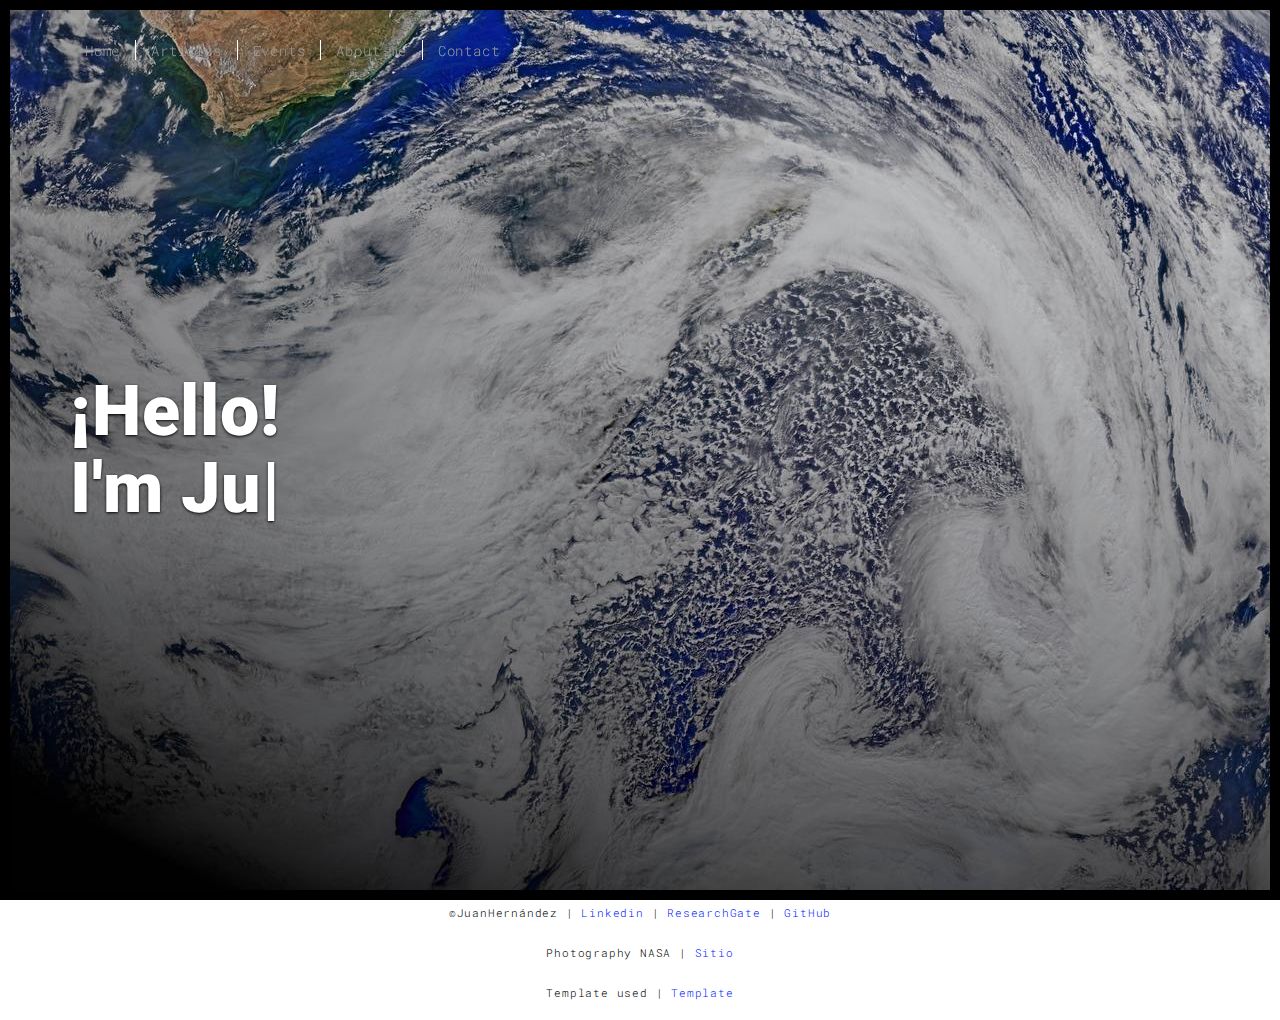
<file: index.html>
<!DOCTYPE html>
<html lang="en">

<head>
  <meta charset="UTF-8">
  <meta content="IE=edge" http-equiv="X-UA-Compatible">
  <meta content="width=device-width,initial-scale=1" name="viewport">
  <meta content="description" name="description">
  <meta name="google" content="notranslate" />
  <meta content="Mashup templates have been developped by Orson.io team" name="author">
  <meta name="msapplication-tap-highlight" content="no">
  <title> Juan Sebastián Hernández Santana </title>

<link href="./main.3f6952e4.css" rel="stylesheet"></head>

<body class="minimal">
<div id="site-border-left"></div>
<div id="site-border-right"></div>
<div id="site-border-top"></div>
<div id="site-border-bottom"></div>
<!-- Add your content of header -->
<header>
  <nav class="navbar  navbar-fixed-top navbar-inverse">
    <div class="container">
        <button type="button" class="navbar-toggle collapsed" data-toggle="collapse" data-target="#navbar-collapse" aria-expanded="false">
          <span class="sr-only">Toggle navigation</span>
          <span class="icon-bar"></span>
          <span class="icon-bar"></span>
          <span class="icon-bar"></span>
        </button>

      <div class="collapse navbar-collapse" id="navbar-collapse">
        <ul class="nav navbar-nav ">
          <li><a href="./index.html" title=""> Home </a></li>
          <li><a href="./works.html" title=""> Articles </a></li>
          <li><a href="./events.html" title=""> Events </a></li>
          <li><a href="./about.html" title=""> About me </a></li>
          <li><a href="./contact.html" title=""> Contact </a></li>
        </ul>

      </div>
    </div>
  </nav>
</header>
  <div class="hero-full-container background-image-container white-text-container" style="background-image: url('./assets/images/space_NASA.jpg')">
    <div class="container">
      <div class="row">
        <div class="col-xs-12">
          <div class="hero-full-wrapper">
            <div class="text-content">
              <h1>¡Hello!<br>
                <span id="typed-strings">
                  <span>I'm Juan Sebastián Hernández</span>
                  <span> Engineering student </span>
                  <span> Earth science researcher </span>
                </span>
                <span id="typed"></span>
              </h1>
            </div>
          </div>
        </div>
      </div>
    </div>
  </div>


  <footer class="footer-container text-center">
    <div class="container">
      <div class="row">
        <div class="col-xs-12">
          <p>©JuanHernández | <a href="https://www.linkedin.com/in/juan-sebastian-hernandez-santana-934774210/" title="Linkedin"> Linkedin </a> | <a href="https://www.researchgate.net/profile/Juan-Hernandez-Santana" title="ResearchGate"> ResearchGate </a>| <a href="https://github.com/hernandez1999" title="GitHub"> GitHub </a> </p>
          <p>Photography NASA | <a href="https://www.nasa.gov/multimedia/imagegallery/index.html" title="NASA"> Sitio </a></p>
          <p>Template used | <a href="https://www.free-css.com/free-css-templates/page270/univers" title="Template"> Template </a></p>
        </div>
      </div>
    </div>
  </footer>

<script>
  document.addEventListener("DOMContentLoaded", function (event) {
     type();
     movingBackgroundImage();
  });
</script>

<script type="text/javascript" src="./main.70a66962.js"></script></body>

</html>
</file>
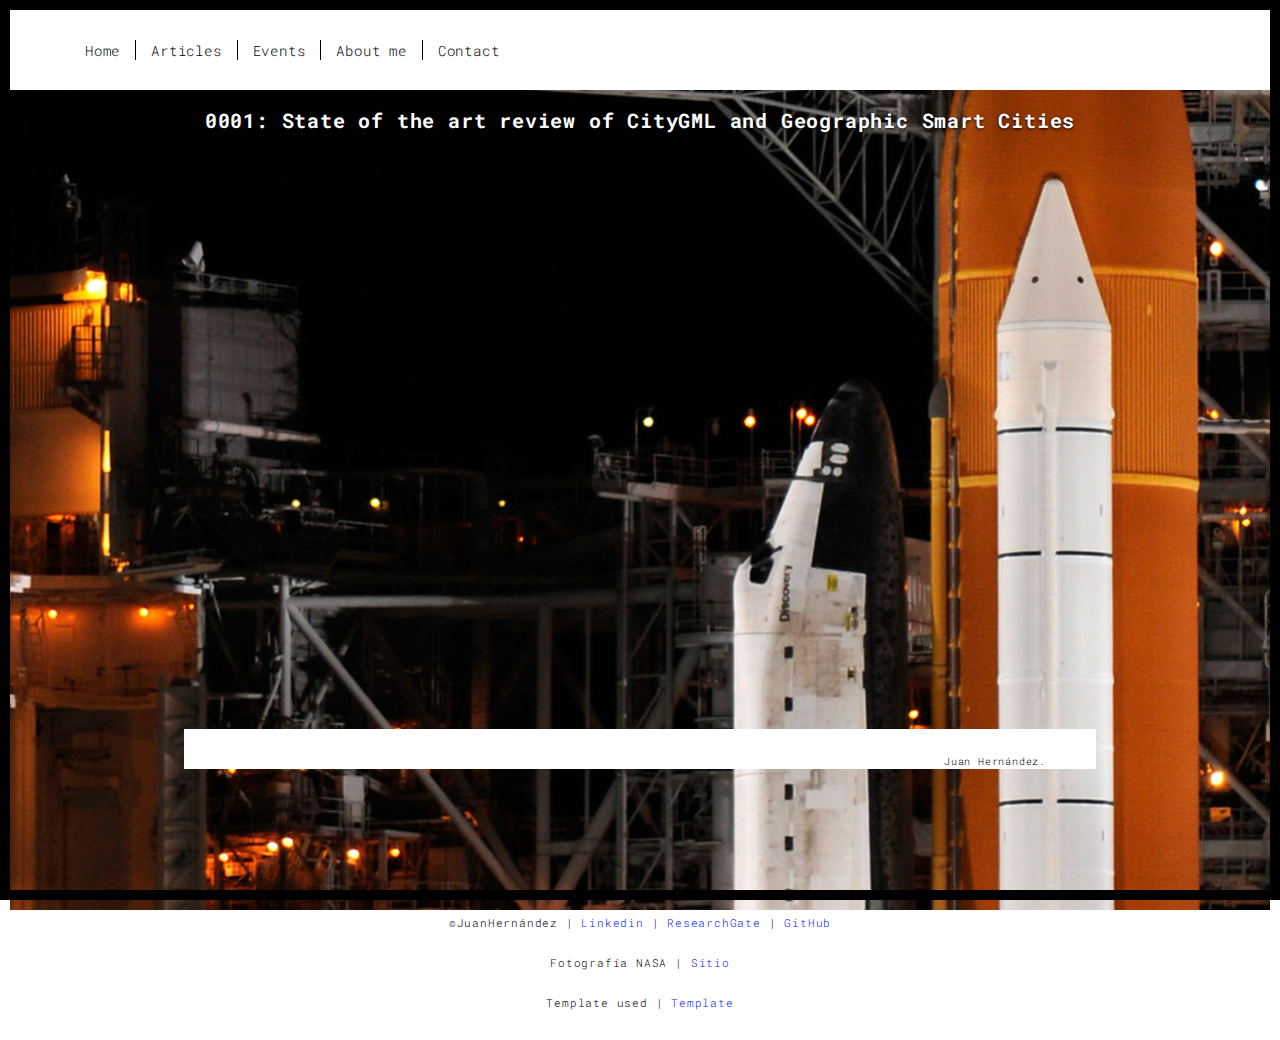
<file: work_1.html>
<!DOCTYPE html>
<html lang="en">

<head>
  <meta charset="UTF-8">
  <meta content="IE=edge" http-equiv="X-UA-Compatible">
  <meta content="width=device-width,initial-scale=1" name="viewport">
  <meta content="description" name="description">
  <meta name="google" content="notranslate" />
  <meta content="Mashup templates have been developped by Orson.io team" name="author">

  <meta name="msapplication-tap-highlight" content="no">
  <title> Juan Sebastián Hernández Santana </title>

<link href="./main.3f6952e4.css" rel="stylesheet"></head>

<body class="">
<div id="site-border-left"></div>
<div id="site-border-right"></div>
<div id="site-border-top"></div>
<div id="site-border-bottom"></div>
<!-- Add your content of header -->
<header>
  <nav class="navbar  navbar-fixed-top navbar-default">
    <div class="container">
        <button type="button" class="navbar-toggle collapsed" data-toggle="collapse" data-target="#navbar-collapse" aria-expanded="false">
          <span class="sr-only">Toggle navigation</span>
          <span class="icon-bar"></span>
          <span class="icon-bar"></span>
          <span class="icon-bar"></span>
        </button>

      <div class="collapse navbar-collapse" id="navbar-collapse">
        <ul class="nav navbar-nav ">
          <li><a href="./index.html" title=""> Home </a></li>
          <li><a href="./works.html" title=""> Articles </a></li>
          <li><a href="./events.html" title=""> Events </a></li>
          <li><a href="./about.html" title=""> About me </a></li>
          <li><a href="./contact.html" title=""> Contact </a></li>
        </ul>
      </div>
    </div>
  </nav>
</header>

<div class="hero-full-container background-image-container white-text-container" style="background-image: url('./assets/images/space_NASA_7.jpg')">
<div class="section-container">
  <div class="container">
    <div class="row">
      <div class="col-xs-12">
          <div class="text-center">
            <h3>0001: State of the art review of CityGML and Geographic Smart Cities</h3>
          </div>
          <iframe src="https://docs.google.com/viewer?srcid=1Htr1bN8Dd7MOj_QNkzzf2AfyOteE1R9U&pid=explorer&efh=false&a=v&chrome=false&embedded=true" width="100%" height="680px" frameborder="0"></iframe>
            <div class="card-container">
            <small class="pull-right">Juan Hernández.</small>
          </div>
        </div>

    </div>
  </div>
</div>
</div>

<footer class="footer-container text-center">
  <div class="container">
    <div class="row">
      <div class="col-xs-12">
        <p>©JuanHernández | <a href="https://www.linkedin.com/in/juan-sebastian-hernandez-santana-934774210/" title="Linkedin"> Linkedin </a> | <a href="https://www.researchgate.net/profile/Juan-Hernandez-Santana" title="ResearchGate"> ResearchGate </a>| <a href="https://github.com/hernandez1999" title="GitHub"> GitHub </a> </p>
        <p>Fotografía NASA | <a href="https://images-assets.nasa.gov/image/a-sky-view-of-earth-from-suomi-npp_16611703184_o/a-sky-view-of-earth-from-suomi-npp_16611703184_o~large.jpg" title="NASA"> Sitio </a></p>
        <p>Template used | <a href="https://www.free-css.com/free-css-templates/page270/univers" title="Template"> Template </a></p>
      </div>
    </div>
  </div>
</footer>

<script>
  document.addEventListener("DOMContentLoaded", function (event) {
     navActivePage();
  });
</script>
<script type="text/javascript" src="./main.70a66962.js"></script></body>

</html>
</file>
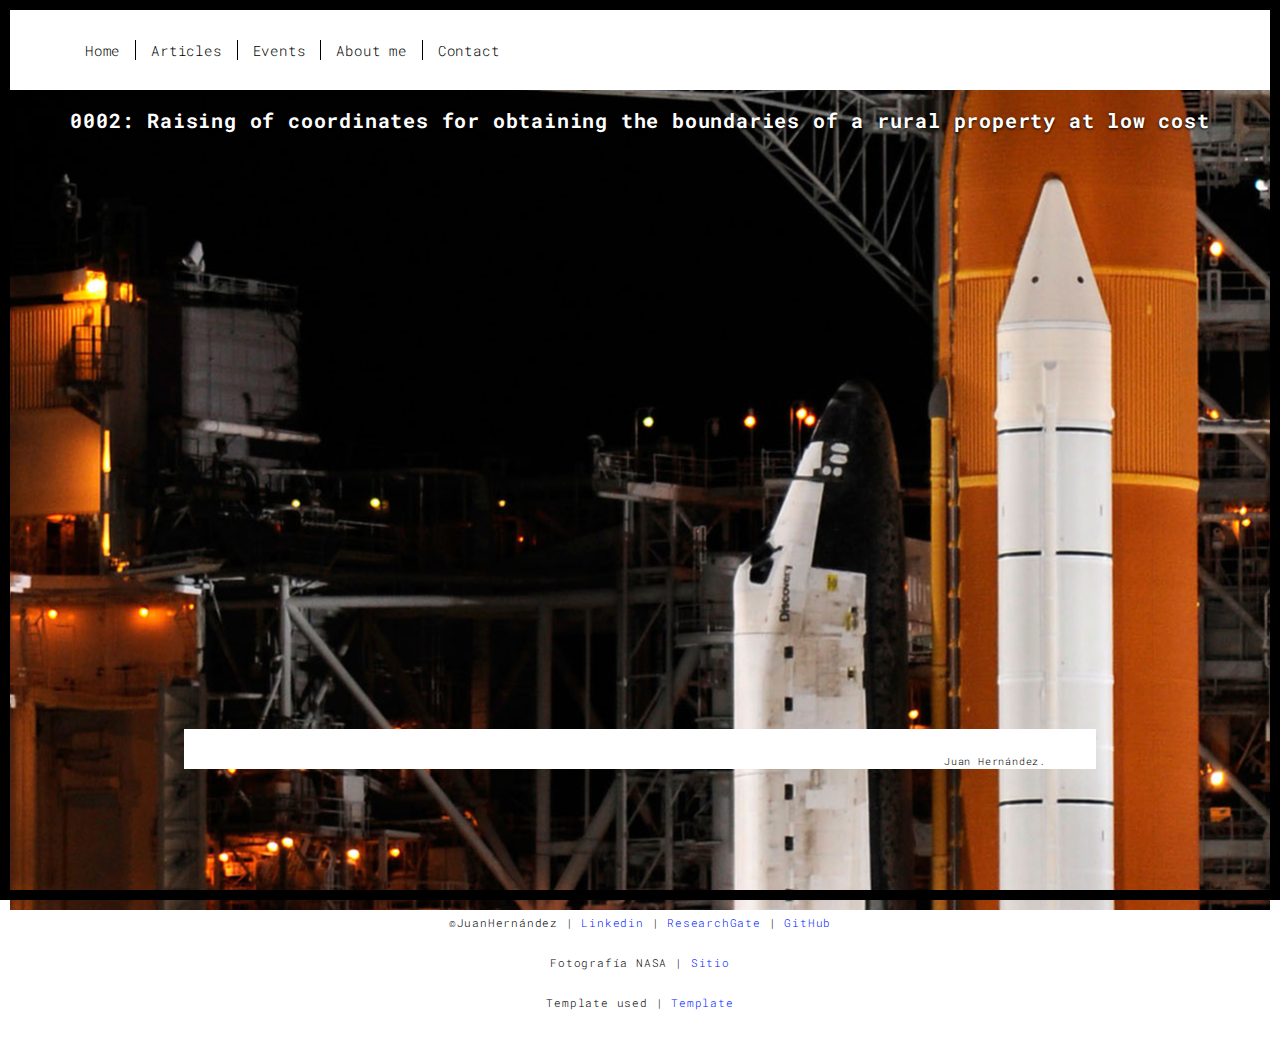
<file: work_2.html>
<!DOCTYPE html>
<html lang="en">

<head>
  <meta charset="UTF-8">
  <meta content="IE=edge" http-equiv="X-UA-Compatible">
  <meta content="width=device-width,initial-scale=1" name="viewport">
  <meta content="description" name="description">
  <meta name="google" content="notranslate" />
  <meta content="Mashup templates have been developped by Orson.io team" name="author">

  <meta name="msapplication-tap-highlight" content="no">
  <title> Juan Sebastián Hernández Santana </title>

<link href="./main.3f6952e4.css" rel="stylesheet"></head>

<body class="">
<div id="site-border-left"></div>
<div id="site-border-right"></div>
<div id="site-border-top"></div>
<div id="site-border-bottom"></div>
<!-- Add your content of header -->
<header>
  <nav class="navbar  navbar-fixed-top navbar-default">
    <div class="container">
        <button type="button" class="navbar-toggle collapsed" data-toggle="collapse" data-target="#navbar-collapse" aria-expanded="false">
          <span class="sr-only">Toggle navigation</span>
          <span class="icon-bar"></span>
          <span class="icon-bar"></span>
          <span class="icon-bar"></span>
        </button>

      <div class="collapse navbar-collapse" id="navbar-collapse">
        <ul class="nav navbar-nav ">
          <li><a href="./index.html" title=""> Home </a></li>
          <li><a href="./works.html" title=""> Articles </a></li>
          <li><a href="./events.html" title=""> Events </a></li>
          <li><a href="./about.html" title=""> About me </a></li>
          <li><a href="./contact.html" title=""> Contact </a></li>
        </ul>
      </div>
    </div>
  </nav>
</header>

<div class="hero-full-container background-image-container white-text-container" style="background-image: url('./assets/images/space_NASA_7.jpg')">
<div class="section-container">
  <div class="container">
    <div class="row">
      <div class="col-xs-12">
          <div class="text-center">
            <h3>0002: Raising of coordinates for obtaining the boundaries of a rural property at low cost</h3>
          </div>
          <iframe src="https://docs.google.com/viewer?srcid=1ljhHU6_eH48WozMDcXdmyohtdqM6aj-D&pid=explorer&efh=false&a=v&chrome=false&embedded=true" width="100%" height="680px" frameborder="0"></iframe>
            <div class="card-container">
            <small class="pull-right">Juan Hernández.</small>
          </div>
        </div>

    </div>
  </div>
</div>
</div>

<footer class="footer-container text-center">
  <div class="container">
    <div class="row">
      <div class="col-xs-12">
        <p>©JuanHernández | <a href="https://www.linkedin.com/in/juan-sebastian-hernandez-santana-934774210/" title="Linkedin"> Linkedin </a> | <a href="https://www.researchgate.net/profile/Juan-Hernandez-Santana" title="ResearchGate"> ResearchGate </a>| <a href="https://github.com/hernandez1999" title="GitHub"> GitHub </a> </p>
        <p>Fotografía NASA | <a href="https://images-assets.nasa.gov/image/a-sky-view-of-earth-from-suomi-npp_16611703184_o/a-sky-view-of-earth-from-suomi-npp_16611703184_o~large.jpg" title="NASA"> Sitio </a></p>
        <p>Template used | <a href="https://www.free-css.com/free-css-templates/page270/univers" title="Template"> Template </a></p>
      </div>
    </div>
  </div>
</footer>

<script>
  document.addEventListener("DOMContentLoaded", function (event) {
     navActivePage();
  });
</script>
<script type="text/javascript" src="./main.70a66962.js"></script></body>

</html>
</file>
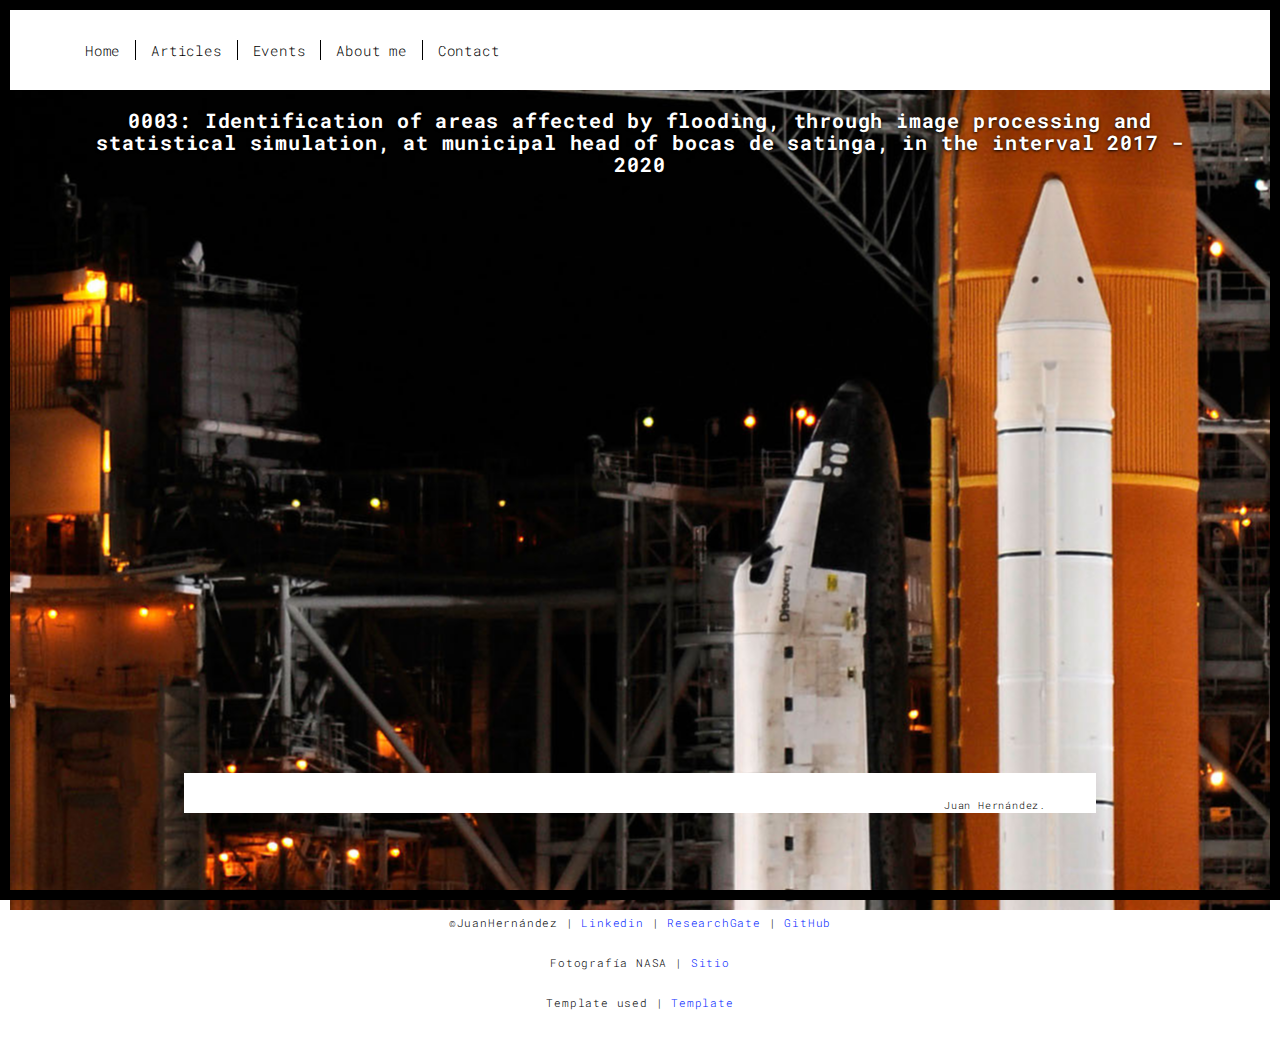
<file: work_3.html>
<!DOCTYPE html>
<html lang="en">

<head>
  <meta charset="UTF-8">
  <meta content="IE=edge" http-equiv="X-UA-Compatible">
  <meta content="width=device-width,initial-scale=1" name="viewport">
  <meta content="description" name="description">
  <meta name="google" content="notranslate" />
  <meta content="Mashup templates have been developped by Orson.io team" name="author">

  <meta name="msapplication-tap-highlight" content="no">
  <title> Juan Sebastián Hernández Santana </title>

<link href="./main.3f6952e4.css" rel="stylesheet"></head>

<body class="">
<div id="site-border-left"></div>
<div id="site-border-right"></div>
<div id="site-border-top"></div>
<div id="site-border-bottom"></div>
<!-- Add your content of header -->
<header>
  <nav class="navbar  navbar-fixed-top navbar-default">
    <div class="container">
        <button type="button" class="navbar-toggle collapsed" data-toggle="collapse" data-target="#navbar-collapse" aria-expanded="false">
          <span class="sr-only">Toggle navigation</span>
          <span class="icon-bar"></span>
          <span class="icon-bar"></span>
          <span class="icon-bar"></span>
        </button>

      <div class="collapse navbar-collapse" id="navbar-collapse">
        <ul class="nav navbar-nav ">
          <li><a href="./index.html" title=""> Home </a></li>
          <li><a href="./works.html" title=""> Articles </a></li>
          <li><a href="./events.html" title=""> Events </a></li>
          <li><a href="./about.html" title=""> About me </a></li>
          <li><a href="./contact.html" title=""> Contact </a></li>
        </ul>
      </div>
    </div>
  </nav>
</header>

<div class="hero-full-container background-image-container white-text-container" style="background-image: url('./assets/images/space_NASA_7.jpg')">
<div class="section-container">
  <div class="container">
    <div class="row">
      <div class="col-xs-12">
          <div class="text-center">
            <h3>0003: Identification of areas affected by flooding, through image processing and statistical simulation, at municipal head of bocas de satinga, in the interval 2017 - 2020</h3>
          </div>
          <iframe src="https://docs.google.com/viewer?srcid=1ZEbPyLuAjdsa2DhYkYGKk0B-YE2T3Nfi&pid=explorer&efh=false&a=v&chrome=false&embedded=true" width="100%" height="680px" frameborder="0"></iframe>
            <div class="card-container">
            <small class="pull-right">Juan Hernández.</small>
          </div>
        </div>

    </div>
  </div>
</div>
</div>

<footer class="footer-container text-center">
  <div class="container">
    <div class="row">
      <div class="col-xs-12">
        <p>©JuanHernández | <a href="https://www.linkedin.com/in/juan-sebastian-hernandez-santana-934774210/" title="Linkedin"> Linkedin </a> | <a href="https://www.researchgate.net/profile/Juan-Hernandez-Santana" title="ResearchGate"> ResearchGate </a>| <a href="https://github.com/hernandez1999" title="GitHub"> GitHub </a> </p>
        <p>Fotografía NASA | <a href="https://images-assets.nasa.gov/image/a-sky-view-of-earth-from-suomi-npp_16611703184_o/a-sky-view-of-earth-from-suomi-npp_16611703184_o~large.jpg" title="NASA"> Sitio </a></p>
        <p>Template used | <a href="https://www.free-css.com/free-css-templates/page270/univers" title="Template"> Template </a></p>
      </div>
    </div>
  </div>
</footer>

<script>
  document.addEventListener("DOMContentLoaded", function (event) {
     navActivePage();
  });
</script>
<script type="text/javascript" src="./main.70a66962.js"></script></body>

</html>
</file>
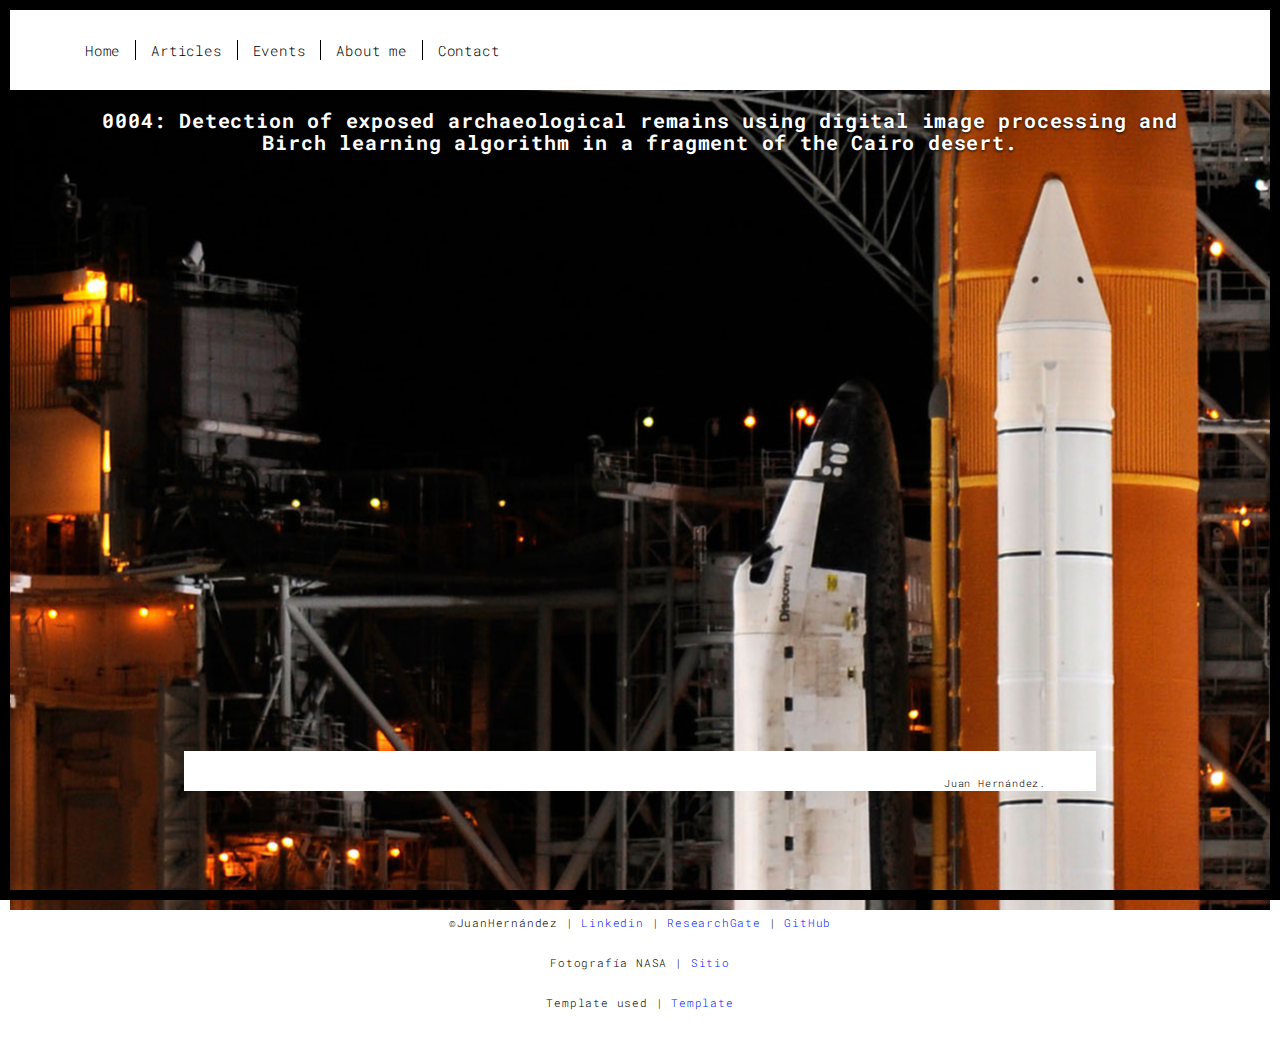
<file: work_4.html>
<!DOCTYPE html>
<html lang="en">

<head>
  <meta charset="UTF-8">
  <meta content="IE=edge" http-equiv="X-UA-Compatible">
  <meta content="width=device-width,initial-scale=1" name="viewport">
  <meta content="description" name="description">
  <meta name="google" content="notranslate" />
  <meta content="Mashup templates have been developped by Orson.io team" name="author">

  <meta name="msapplication-tap-highlight" content="no">
  <title> Juan Sebastián Hernández Santana </title>

<link href="./main.3f6952e4.css" rel="stylesheet"></head>

<body class="">
<div id="site-border-left"></div>
<div id="site-border-right"></div>
<div id="site-border-top"></div>
<div id="site-border-bottom"></div>
<!-- Add your content of header -->
<header>
  <nav class="navbar  navbar-fixed-top navbar-default">
    <div class="container">
        <button type="button" class="navbar-toggle collapsed" data-toggle="collapse" data-target="#navbar-collapse" aria-expanded="false">
          <span class="sr-only">Toggle navigation</span>
          <span class="icon-bar"></span>
          <span class="icon-bar"></span>
          <span class="icon-bar"></span>
        </button>

      <div class="collapse navbar-collapse" id="navbar-collapse">
        <ul class="nav navbar-nav ">
          <li><a href="./index.html" title=""> Home </a></li>
          <li><a href="./works.html" title=""> Articles </a></li>
          <li><a href="./events.html" title=""> Events </a></li>
          <li><a href="./about.html" title=""> About me </a></li>
          <li><a href="./contact.html" title=""> Contact </a></li>
        </ul>
      </div>
    </div>
  </nav>
</header>

<div class="hero-full-container background-image-container white-text-container" style="background-image: url('./assets/images/space_NASA_7.jpg')">
<div class="section-container">
  <div class="container">
    <div class="row">
      <div class="col-xs-12">
          <div class="text-center">
            <h3>0004: Detection of exposed archaeological remains using digital image processing and Birch learning algorithm in a fragment of the Cairo desert.</h3>
          </div>
          <iframe src="https://docs.google.com/viewer?srcid=1ZII3lxl8mQCWY2gvagOkQP3XXiKLJIOf&pid=explorer&efh=false&a=v&chrome=false&embedded=true" width="100%" height="680px" frameborder="0"></iframe>
            <div class="card-container">
            <small class="pull-right">Juan Hernández.</small>
          </div>
        </div>

    </div>
  </div>
</div>
</div>

<footer class="footer-container text-center">
  <div class="container">
    <div class="row">
      <div class="col-xs-12">
        <p>©JuanHernández | <a href="https://www.linkedin.com/in/juan-sebastian-hernandez-santana-934774210/" title="Linkedin"> Linkedin </a> | <a href="https://www.researchgate.net/profile/Juan-Hernandez-Santana" title="ResearchGate"> ResearchGate </a>| <a href="https://github.com/hernandez1999" title="GitHub"> GitHub </a> </p>
        <p>Fotografía NASA | <a href="https://images-assets.nasa.gov/image/a-sky-view-of-earth-from-suomi-npp_16611703184_o/a-sky-view-of-earth-from-suomi-npp_16611703184_o~large.jpg" title="NASA"> Sitio </a></p>
        <p>Template used | <a href="https://www.free-css.com/free-css-templates/page270/univers" title="Template"> Template </a></p>
      </div>
    </div>
  </div>
</footer>

<script>
  document.addEventListener("DOMContentLoaded", function (event) {
     navActivePage();
  });
</script>
<script type="text/javascript" src="./main.70a66962.js"></script></body>

</html>
</file>
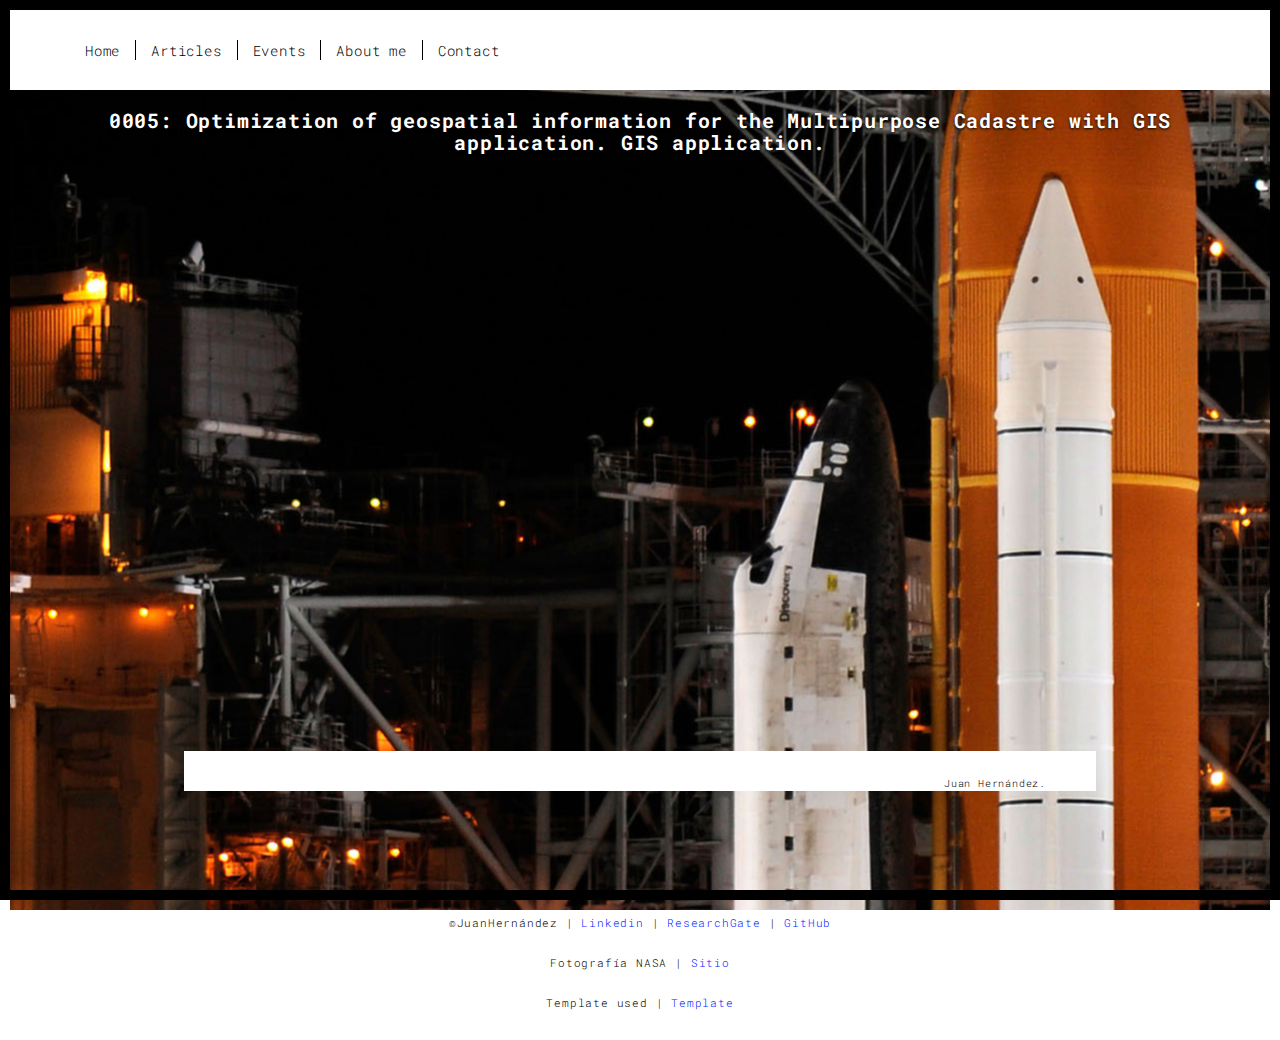
<file: work_5.html>
<!DOCTYPE html>
<html lang="en">

<head>
  <meta charset="UTF-8">
  <meta content="IE=edge" http-equiv="X-UA-Compatible">
  <meta content="width=device-width,initial-scale=1" name="viewport">
  <meta content="description" name="description">
  <meta name="google" content="notranslate" />
  <meta content="Mashup templates have been developped by Orson.io team" name="author">

  <meta name="msapplication-tap-highlight" content="no">
  <title>Juan Hernández</title>

<link href="./main.3f6952e4.css" rel="stylesheet"></head>

<body class="">
<div id="site-border-left"></div>
<div id="site-border-right"></div>
<div id="site-border-top"></div>
<div id="site-border-bottom"></div>
<!-- Add your content of header -->
<header>
  <nav class="navbar  navbar-fixed-top navbar-default">
    <div class="container">
        <button type="button" class="navbar-toggle collapsed" data-toggle="collapse" data-target="#navbar-collapse" aria-expanded="false">
          <span class="sr-only">Toggle navigation</span>
          <span class="icon-bar"></span>
          <span class="icon-bar"></span>
          <span class="icon-bar"></span>
        </button>

      <div class="collapse navbar-collapse" id="navbar-collapse">
        <ul class="nav navbar-nav ">
          <li><a href="./index.html" title=""> Home </a></li>
          <li><a href="./works.html" title=""> Articles </a></li>
          <li><a href="./events.html" title=""> Events </a></li>
          <li><a href="./about.html" title=""> About me </a></li>
          <li><a href="./contact.html" title=""> Contact </a></li>
        </ul>
      </div>
    </div>
  </nav>
</header>

<div class="hero-full-container background-image-container white-text-container" style="background-image: url('./assets/images/space_NASA_7.jpg')">
<div class="section-container">
  <div class="container">
    <div class="row">
      <div class="col-xs-12">
          <div class="text-center">
            <h3>0005: Optimization of geospatial information for the Multipurpose Cadastre with GIS application. GIS application.</h3>
          </div>
          <iframe src="https://docs.google.com/viewer?srcid=1ZH5rHfyvFvlc0ga9GdaacDTzdJF0p6ns&pid=explorer&efh=false&a=v&chrome=false&embedded=true" width="100%" height="680px" frameborder="0"></iframe>
            <div class="card-container">
            <small class="pull-right">Juan Hernández.</small>
          </div>
        </div>

    </div>
  </div>
</div>
</div>

<footer class="footer-container text-center">
  <div class="container">
    <div class="row">
      <div class="col-xs-12">
        <p>©JuanHernández | <a href="https://www.linkedin.com/in/juan-sebastian-hernandez-santana-934774210/" title="Linkedin"> Linkedin </a> | <a href="https://www.researchgate.net/profile/Juan-Hernandez-Santana" title="ResearchGate"> ResearchGate </a>| <a href="https://github.com/hernandez1999" title="GitHub"> GitHub </a> </p>
        <p>Fotografía NASA | <a href="https://images-assets.nasa.gov/image/a-sky-view-of-earth-from-suomi-npp_16611703184_o/a-sky-view-of-earth-from-suomi-npp_16611703184_o~large.jpg" title="NASA"> Sitio </a></p>
        <p>Template used | <a href="https://www.free-css.com/free-css-templates/page270/univers" title="Template"> Template </a></p>
      </div>
    </div>
  </div>
</footer>

<script>
  document.addEventListener("DOMContentLoaded", function (event) {
     navActivePage();
  });
</script>
<script type="text/javascript" src="./main.70a66962.js"></script></body>

</html>
</file>
<file: main.3f6952e4.css>
@import url(https://fonts.googleapis.com/css?family=Roboto:900|Roboto+Mono:300,400,700);@import url(https://maxcdn.bootstrapcdn.com/font-awesome/4.7.0/css/font-awesome.min.css);/*!
 * Bootstrap v3.3.7 (http://getbootstrap.com)
 * Copyright 2011-2016 Twitter, Inc.
 * Licensed under MIT (https://github.com/twbs/bootstrap/blob/master/LICENSE)
 */
/*! normalize.css v3.0.3 | MIT License | github.com/necolas/normalize.css */html{font-family:sans-serif;-ms-text-size-adjust:100%;-webkit-text-size-adjust:100%}body{margin:0}article,aside,details,figcaption,figure,footer,header,hgroup,main,menu,nav,section,summary{display:block}audio,canvas,progress,video{display:inline-block;vertical-align:baseline}audio:not([controls]){display:none;height:0}[hidden],template{display:none}a{background-color:transparent}a:active,a:hover{outline:0}abbr[title]{border-bottom:1px dotted}b,strong{font-weight:700}dfn{font-style:italic}h1{font-size:2em;margin:.67em 0}mark{background:#ff0;color:#000}small{font-size:80%}sub,sup{font-size:75%;line-height:0;position:relative;vertical-align:baseline}sup{top:-.5em}sub{bottom:-.25em}img{border:0}svg:not(:root){overflow:hidden}figure{margin:1em 40px}hr{box-sizing:content-box;height:0}pre{overflow:auto}code,kbd,pre,samp{font-family:monospace,monospace;font-size:1em}button,input,optgroup,select,textarea{color:inherit;font:inherit;margin:0}button{overflow:visible}button,select{text-transform:none}button,html input[type=button],input[type=reset],input[type=submit]{-webkit-appearance:button;cursor:pointer}button[disabled],html input[disabled]{cursor:default}button::-moz-focus-inner,input::-moz-focus-inner{border:0;padding:0}input{line-height:normal}input[type=checkbox],input[type=radio]{box-sizing:border-box;padding:0}input[type=number]::-webkit-inner-spin-button,input[type=number]::-webkit-outer-spin-button{height:auto}input[type=search]{-webkit-appearance:textfield;box-sizing:content-box}input[type=search]::-webkit-search-cancel-button,input[type=search]::-webkit-search-decoration{-webkit-appearance:none}fieldset{border:1px solid silver;margin:0 2px;padding:.35em .625em .75em}textarea{overflow:auto}optgroup{font-weight:700}table{border-collapse:collapse;border-spacing:0}td,th{padding:0} .background-image-container_{background-size:cover;background-repeat:no-repeat;background-position:top}

/*! Source: https://github.com/h5bp/html5-boilerplate/blob/master/src/css/main.css */@media print{*,:after,:before{background:transparent!important;color:#000!important;box-shadow:none!important;text-shadow:none!important}a,a:visited{text-decoration:underline}a[href]:after{content:" (" attr(href) ")"}abbr[title]:after{content:" (" attr(title) ")"}a[href^="#"]:after,a[href^="javascript:"]:after{content:""}blockquote,pre{border:1px solid #999;page-break-inside:avoid}thead{display:table-header-group}img,tr{page-break-inside:avoid}img{max-width:100%!important}h2,h3,p{orphans:3;widows:3}h2,h3{page-break-after:avoid}.navbar{display:none}.btn>.caret,.dropup>.btn>.caret{border-top-color:#000!important}.label{border:1px solid #000}.table{border-collapse:collapse!important}.table td,.table th{background-color:#fff!important}.table-bordered td,.table-bordered th{border:1px solid #ddd!important}}*,:after,:before{-webkit-box-sizing:border-box;-moz-box-sizing:border-box;box-sizing:border-box}html{font-size:10px;-webkit-tap-highlight-color:transparent}body{font-family:Roboto Mono,Helvetica,Arial,sans-serif;font-size:11px;line-height:1.78;color:#000;background-color:#fff}button,input,select,textarea{font-family:inherit;font-size:inherit;line-height:inherit}a{color:#001aff;text-decoration:none}a:focus,a:hover{color:#0012b3;text-decoration:underline}a:focus{outline:5px auto -webkit-focus-ring-color;outline-offset:-2px}figure{margin:0}img{vertical-align:middle}.img-responsive{display:block;max-width:100%;height:auto}.img-rounded{border-radius:0}.img-thumbnail{padding:4px;line-height:1.78;background-color:#fff;border:1px solid #ddd;border-radius:0;-webkit-transition:all .2s ease-in-out;-o-transition:all .2s ease-in-out;transition:all .2s ease-in-out;display:inline-block;max-width:100%;height:auto}.img-circle{border-radius:50%}hr{margin-top:19px;margin-bottom:19px;border:0;border-top:1px solid #eee}.sr-only{position:absolute;width:1px;height:1px;margin:-1px;padding:0;overflow:hidden;clip:rect(0,0,0,0);border:0}.sr-only-focusable:active,.sr-only-focusable:focus{position:static;width:auto;height:auto;margin:0;overflow:visible;clip:auto}[role=button]{cursor:pointer}.h1,.h2,.h3,.h4,.h5,.h6,h1,h2,h3,h4,h5,h6{font-family:Roboto Mono,Helvetica,Arial,sans-serif;font-weight:700;line-height:1.1;color:#000}.h1 .small,.h1 small,.h2 .small,.h2 small,.h3 .small,.h3 small,.h4 .small,.h4 small,.h5 .small,.h5 small,.h6 .small,.h6 small,h1 .small,h1 small,h2 .small,h2 small,h3 .small,h3 small,h4 .small,h4 small,h5 .small,h5 small,h6 .small,h6 small{font-weight:400;line-height:1;color:#777}.h1,.h2,.h3,h1,h2,h3{margin-top:19px;margin-bottom:9.5px}.h1 .small,.h1 small,.h2 .small,.h2 small,.h3 .small,.h3 small,h1 .small,h1 small,h2 .small,h2 small,h3 .small,h3 small{font-size:65%}.h4,.h5,.h6,h4,h5,h6{margin-top:9.5px;margin-bottom:9.5px}.h4 .small,.h4 small,.h5 .small,.h5 small,.h6 .small,.h6 small,h4 .small,h4 small,h5 .small,h5 small,h6 .small,h6 small{font-size:75%}.h1,h1{font-size:70px}.h2,h2{font-size:30px}.h3,h3{font-size:20px}.h4,.h5,h4,h5{font-size:11px}.h6,h6{font-size:10px}p{margin:0 0 9.5px}.lead{margin-bottom:19px;font-size:12px;font-weight:300;line-height:1.4}@media (min-width:768px){.lead{font-size:16.5px}}.small,small{font-size:90%}.mark,mark{background-color:#fcf8e3;padding:.2em}.text-left{text-align:left}.text-right{text-align:right}.text-center{text-align:center}.text-justify{text-align:justify}.text-nowrap{white-space:nowrap}.text-lowercase{text-transform:lowercase}.initialism,.text-uppercase{text-transform:uppercase}.text-capitalize{text-transform:capitalize}.text-muted{color:#777}.text-primary{color:#001aff}a.text-primary:focus,a.text-primary:hover{color:#0015cc}.text-success{color:#fff}a.text-success:focus,a.text-success:hover{color:#e6e6e6}.text-info{color:#31708f}a.text-info:focus,a.text-info:hover{color:#245269}.text-warning{color:#8a6d3b}a.text-warning:focus,a.text-warning:hover{color:#66512c}.text-danger{color:#fff}a.text-danger:focus,a.text-danger:hover{color:#e6e6e6}.bg-primary{color:#fff;background-color:#001aff}a.bg-primary:focus,a.bg-primary:hover{background-color:#0015cc}.bg-success,a.bg-success:focus,a.bg-success:hover{background-color:#000}.bg-info{background-color:#d9edf7}a.bg-info:focus,a.bg-info:hover{background-color:#afd9ee}.bg-warning{background-color:#fcf8e3}a.bg-warning:focus,a.bg-warning:hover{background-color:#f7ecb5}.bg-danger{background-color:red}a.bg-danger:focus,a.bg-danger:hover{background-color:#c00}.page-header{padding-bottom:8.5px;margin:38px 0 19px;border-bottom:1px solid #eee}ol,ul{margin-top:0;margin-bottom:9.5px}ol ol,ol ul,ul ol,ul ul{margin-bottom:0}.list-inline,.list-unstyled{padding-left:0;list-style:none}.list-inline{margin-left:-5px}.list-inline>li{display:inline-block;padding-left:5px;padding-right:5px}dl{margin-top:0;margin-bottom:19px}dd,dt{line-height:1.78}dt{font-weight:700}dd{margin-left:0}.dl-horizontal dd:after,.dl-horizontal dd:before{content:" ";display:table}.dl-horizontal dd:after{clear:both}@media (min-width:768px){.dl-horizontal dt{float:left;width:160px;clear:left;text-align:right;overflow:hidden;text-overflow:ellipsis;white-space:nowrap}.dl-horizontal dd{margin-left:180px}}abbr[data-original-title],abbr[title]{cursor:help;border-bottom:1px dotted #777}.initialism{font-size:90%}blockquote{padding:9.5px 19px;margin:0 0 19px;font-size:13.75px;border-left:5px solid #eee}blockquote ol:last-child,blockquote p:last-child,blockquote ul:last-child{margin-bottom:0}blockquote .small,blockquote footer,blockquote small{display:block;font-size:80%;line-height:1.78;color:#777}blockquote .small:before,blockquote footer:before,blockquote small:before{content:"\2014   \A0"}.blockquote-reverse,blockquote.pull-right{padding-right:15px;padding-left:0;border-right:5px solid #eee;border-left:0;text-align:right}.blockquote-reverse .small:before,.blockquote-reverse footer:before,.blockquote-reverse small:before,blockquote.pull-right .small:before,blockquote.pull-right footer:before,blockquote.pull-right small:before{content:""}.blockquote-reverse .small:after,.blockquote-reverse footer:after,.blockquote-reverse small:after,blockquote.pull-right .small:after,blockquote.pull-right footer:after,blockquote.pull-right small:after{content:"\A0   \2014"}address{margin-bottom:19px;font-style:normal;line-height:1.78}code,kbd,pre,samp{font-family:Menlo,Monaco,Consolas,Courier New,monospace}code{color:#c7254e;background-color:#f9f2f4}code,kbd{padding:2px 4px;font-size:90%;border-radius:0}kbd{color:#fff;background-color:#333;box-shadow:inset 0 -1px 0 rgba(0,0,0,.25)}kbd kbd{padding:0;font-size:100%;font-weight:700;box-shadow:none}pre{display:block;padding:9px;margin:0 0 9.5px;font-size:10px;line-height:1.78;word-break:break-all;word-wrap:break-word;color:#333;background-color:#f5f5f5;border:1px solid #ccc;border-radius:0}pre code{padding:0;font-size:inherit;color:inherit;white-space:pre-wrap;background-color:transparent;border-radius:0}.pre-scrollable{max-height:340px;overflow-y:scroll}.container{margin-right:auto;margin-left:auto;padding-left:15px;padding-right:15px}.container:after,.container:before{content:" ";display:table}.container:after{clear:both}@media (min-width:768px){.container{width:750px}}@media (min-width:992px){.container{width:970px}}@media (min-width:1200px){.container{width:1170px}}.container-fluid{margin-right:auto;margin-left:auto;padding-left:15px;padding-right:15px}.container-fluid:after,.container-fluid:before{content:" ";display:table}.container-fluid:after{clear:both}.row{margin-left:-15px;margin-right:-15px}.row:after,.row:before{content:" ";display:table}.row:after{clear:both}.col-lg-1,.col-lg-2,.col-lg-3,.col-lg-4,.col-lg-5,.col-lg-6,.col-lg-7,.col-lg-8,.col-lg-9,.col-lg-10,.col-lg-11,.col-lg-12,.col-md-1,.col-md-2,.col-md-3,.col-md-4,.col-md-5,.col-md-6,.col-md-7,.col-md-8,.col-md-9,.col-md-10,.col-md-11,.col-md-12,.col-sm-1,.col-sm-2,.col-sm-3,.col-sm-4,.col-sm-5,.col-sm-6,.col-sm-7,.col-sm-8,.col-sm-9,.col-sm-10,.col-sm-11,.col-sm-12,.col-xs-1,.col-xs-2,.col-xs-3,.col-xs-4,.col-xs-5,.col-xs-6,.col-xs-7,.col-xs-8,.col-xs-9,.col-xs-10,.col-xs-11,.col-xs-12{position:relative;min-height:1px;padding-left:15px;padding-right:15px}.col-xs-1,.col-xs-2,.col-xs-3,.col-xs-4,.col-xs-5,.col-xs-6,.col-xs-7,.col-xs-8,.col-xs-9,.col-xs-10,.col-xs-11,.col-xs-12{float:left}.col-xs-1{width:8.33333%}.col-xs-2{width:16.66667%}.col-xs-3{width:25%}.col-xs-4{width:33.33333%}.col-xs-5{width:41.66667%}.col-xs-6{width:50%}.col-xs-7{width:58.33333%}.col-xs-8{width:66.66667%}.col-xs-9{width:75%}.col-xs-10{width:83.33333%}.col-xs-11{width:91.66667%}.col-xs-12{width:100%}.col-xs-pull-0{right:auto}.col-xs-pull-1{right:8.33333%}.col-xs-pull-2{right:16.66667%}.col-xs-pull-3{right:25%}.col-xs-pull-4{right:33.33333%}.col-xs-pull-5{right:41.66667%}.col-xs-pull-6{right:50%}.col-xs-pull-7{right:58.33333%}.col-xs-pull-8{right:66.66667%}.col-xs-pull-9{right:75%}.col-xs-pull-10{right:83.33333%}.col-xs-pull-11{right:91.66667%}.col-xs-pull-12{right:100%}.col-xs-push-0{left:auto}.col-xs-push-1{left:8.33333%}.col-xs-push-2{left:16.66667%}.col-xs-push-3{left:25%}.col-xs-push-4{left:33.33333%}.col-xs-push-5{left:41.66667%}.col-xs-push-6{left:50%}.col-xs-push-7{left:58.33333%}.col-xs-push-8{left:66.66667%}.col-xs-push-9{left:75%}.col-xs-push-10{left:83.33333%}.col-xs-push-11{left:91.66667%}.col-xs-push-12{left:100%}.col-xs-offset-0{margin-left:0}.col-xs-offset-1{margin-left:8.33333%}.col-xs-offset-2{margin-left:16.66667%}.col-xs-offset-3{margin-left:25%}.col-xs-offset-4{margin-left:33.33333%}.col-xs-offset-5{margin-left:41.66667%}.col-xs-offset-6{margin-left:50%}.col-xs-offset-7{margin-left:58.33333%}.col-xs-offset-8{margin-left:66.66667%}.col-xs-offset-9{margin-left:75%}.col-xs-offset-10{margin-left:83.33333%}.col-xs-offset-11{margin-left:91.66667%}.col-xs-offset-12{margin-left:100%}@media (min-width:768px){.col-sm-1,.col-sm-2,.col-sm-3,.col-sm-4,.col-sm-5,.col-sm-6,.col-sm-7,.col-sm-8,.col-sm-9,.col-sm-10,.col-sm-11,.col-sm-12{float:left}.col-sm-1{width:8.33333%}.col-sm-2{width:16.66667%}.col-sm-3{width:25%}.col-sm-4{width:33.33333%}.col-sm-5{width:41.66667%}.col-sm-6{width:50%}.col-sm-7{width:58.33333%}.col-sm-8{width:66.66667%}.col-sm-9{width:75%}.col-sm-10{width:83.33333%}.col-sm-11{width:91.66667%}.col-sm-12{width:100%}.col-sm-pull-0{right:auto}.col-sm-pull-1{right:8.33333%}.col-sm-pull-2{right:16.66667%}.col-sm-pull-3{right:25%}.col-sm-pull-4{right:33.33333%}.col-sm-pull-5{right:41.66667%}.col-sm-pull-6{right:50%}.col-sm-pull-7{right:58.33333%}.col-sm-pull-8{right:66.66667%}.col-sm-pull-9{right:75%}.col-sm-pull-10{right:83.33333%}.col-sm-pull-11{right:91.66667%}.col-sm-pull-12{right:100%}.col-sm-push-0{left:auto}.col-sm-push-1{left:8.33333%}.col-sm-push-2{left:16.66667%}.col-sm-push-3{left:25%}.col-sm-push-4{left:33.33333%}.col-sm-push-5{left:41.66667%}.col-sm-push-6{left:50%}.col-sm-push-7{left:58.33333%}.col-sm-push-8{left:66.66667%}.col-sm-push-9{left:75%}.col-sm-push-10{left:83.33333%}.col-sm-push-11{left:91.66667%}.col-sm-push-12{left:100%}.col-sm-offset-0{margin-left:0}.col-sm-offset-1{margin-left:8.33333%}.col-sm-offset-2{margin-left:16.66667%}.col-sm-offset-3{margin-left:25%}.col-sm-offset-4{margin-left:33.33333%}.col-sm-offset-5{margin-left:41.66667%}.col-sm-offset-6{margin-left:50%}.col-sm-offset-7{margin-left:58.33333%}.col-sm-offset-8{margin-left:66.66667%}.col-sm-offset-9{margin-left:75%}.col-sm-offset-10{margin-left:83.33333%}.col-sm-offset-11{margin-left:91.66667%}.col-sm-offset-12{margin-left:100%}}@media (min-width:992px){.col-md-1,.col-md-2,.col-md-3,.col-md-4,.col-md-5,.col-md-6,.col-md-7,.col-md-8,.col-md-9,.col-md-10,.col-md-11,.col-md-12{float:left}.col-md-1{width:8.33333%}.col-md-2{width:16.66667%}.col-md-3{width:25%}.col-md-4{width:33.33333%}.col-md-5{width:100%}.col-md-6{width:50%}.col-md-7{width:58.33333%}.col-md-8{width:66.66667%}.col-md-9{width:75%}.col-md-10{width:83.33333%}.col-md-11{width:91.66667%}.col-md-12{width:100%}.col-md-pull-0{right:auto}.col-md-pull-1{right:8.33333%}.col-md-pull-2{right:16.66667%}.col-md-pull-3{right:25%}.col-md-pull-4{right:33.33333%}.col-md-pull-5{right:41.66667%}.col-md-pull-6{right:50%}.col-md-pull-7{right:58.33333%}.col-md-pull-8{right:66.66667%}.col-md-pull-9{right:75%}.col-md-pull-10{right:83.33333%}.col-md-pull-11{right:91.66667%}.col-md-pull-12{right:100%}.col-md-push-0{left:auto}.col-md-push-1{left:8.33333%}.col-md-push-2{left:16.66667%}.col-md-push-3{left:25%}.col-md-push-4{left:33.33333%}.col-md-push-5{left:41.66667%}.col-md-push-6{left:50%}.col-md-push-7{left:58.33333%}.col-md-push-8{left:66.66667%}.col-md-push-9{left:75%}.col-md-push-10{left:83.33333%}.col-md-push-11{left:91.66667%}.col-md-push-12{left:100%}.col-md-offset-0{margin-left:0}.col-md-offset-1{margin-left:8.33333%}.col-md-offset-2{margin-left:16.66667%}.col-md-offset-3{margin-left:25%}.col-md-offset-4{margin-left:33.33333%}.col-md-offset-5{margin-left:41.66667%}.col-md-offset-6{margin-left:50%}.col-md-offset-7{margin-left:58.33333%}.col-md-offset-8{margin-left:66.66667%}.col-md-offset-9{margin-left:75%}.col-md-offset-10{margin-left:83.33333%}.col-md-offset-11{margin-left:91.66667%}.col-md-offset-12{margin-left:100%}}@media (min-width:1200px){.col-lg-1,.col-lg-2,.col-lg-3,.col-lg-4,.col-lg-5,.col-lg-6,.col-lg-7,.col-lg-8,.col-lg-9,.col-lg-10,.col-lg-11,.col-lg-12{float:left}.col-lg-1{width:8.33333%}.col-lg-2{width:16.66667%}.col-lg-3{width:25%}.col-lg-4{width:33.33333%}.col-lg-5{width:41.66667%}.col-lg-6{width:50%}.col-lg-7{width:58.33333%}.col-lg-8{width:66.66667%}.col-lg-9{width:75%}.col-lg-10{width:83.33333%}.col-lg-11{width:91.66667%}.col-lg-12{width:100%}.col-lg-pull-0{right:auto}.col-lg-pull-1{right:8.33333%}.col-lg-pull-2{right:16.66667%}.col-lg-pull-3{right:25%}.col-lg-pull-4{right:33.33333%}.col-lg-pull-5{right:41.66667%}.col-lg-pull-6{right:50%}.col-lg-pull-7{right:58.33333%}.col-lg-pull-8{right:66.66667%}.col-lg-pull-9{right:75%}.col-lg-pull-10{right:83.33333%}.col-lg-pull-11{right:91.66667%}.col-lg-pull-12{right:100%}.col-lg-push-0{left:auto}.col-lg-push-1{left:8.33333%}.col-lg-push-2{left:16.66667%}.col-lg-push-3{left:25%}.col-lg-push-4{left:33.33333%}.col-lg-push-5{left:41.66667%}.col-lg-push-6{left:50%}.col-lg-push-7{left:58.33333%}.col-lg-push-8{left:66.66667%}.col-lg-push-9{left:75%}.col-lg-push-10{left:83.33333%}.col-lg-push-11{left:91.66667%}.col-lg-push-12{left:100%}.col-lg-offset-0{margin-left:0}.col-lg-offset-1{margin-left:8.33333%}.col-lg-offset-2{margin-left:16.66667%}.col-lg-offset-3{margin-left:25%}.col-lg-offset-4{margin-left:33.33333%}.col-lg-offset-5{margin-left:41.66667%}.col-lg-offset-6{margin-left:50%}.col-lg-offset-7{margin-left:58.33333%}.col-lg-offset-8{margin-left:66.66667%}.col-lg-offset-9{margin-left:75%}.col-lg-offset-10{margin-left:83.33333%}.col-lg-offset-11{margin-left:91.66667%}.col-lg-offset-12{margin-left:100%}}table{background-color:transparent}caption{padding-top:8px;padding-bottom:8px;color:#777}caption,th{text-align:left}.table{width:100%;max-width:100%;margin-bottom:19px}.table>tbody>tr>td,.table>tbody>tr>th,.table>tfoot>tr>td,.table>tfoot>tr>th,.table>thead>tr>td,.table>thead>tr>th{padding:8px;line-height:1.78;vertical-align:top;border-top:1px solid #ddd}.table>thead>tr>th{vertical-align:bottom;border-bottom:2px solid #ddd}.table>caption+thead>tr:first-child>td,.table>caption+thead>tr:first-child>th,.table>colgroup+thead>tr:first-child>td,.table>colgroup+thead>tr:first-child>th,.table>thead:first-child>tr:first-child>td,.table>thead:first-child>tr:first-child>th{border-top:0}.table>tbody+tbody{border-top:2px solid #ddd}.table .table{background-color:#fff}.table-condensed>tbody>tr>td,.table-condensed>tbody>tr>th,.table-condensed>tfoot>tr>td,.table-condensed>tfoot>tr>th,.table-condensed>thead>tr>td,.table-condensed>thead>tr>th{padding:5px}.table-bordered,.table-bordered>tbody>tr>td,.table-bordered>tbody>tr>th,.table-bordered>tfoot>tr>td,.table-bordered>tfoot>tr>th,.table-bordered>thead>tr>td,.table-bordered>thead>tr>th{border:1px solid #ddd}.table-bordered>thead>tr>td,.table-bordered>thead>tr>th{border-bottom-width:2px}.table-striped>tbody>tr:nth-of-type(odd){background-color:#f9f9f9}.table-hover>tbody>tr:hover{background-color:#f5f5f5}table col[class*=col-]{position:static;float:none;display:table-column}table td[class*=col-],table th[class*=col-]{position:static;float:none;display:table-cell}.table>tbody>tr.active>td,.table>tbody>tr.active>th,.table>tbody>tr>td.active,.table>tbody>tr>th.active,.table>tfoot>tr.active>td,.table>tfoot>tr.active>th,.table>tfoot>tr>td.active,.table>tfoot>tr>th.active,.table>thead>tr.active>td,.table>thead>tr.active>th,.table>thead>tr>td.active,.table>thead>tr>th.active{background-color:#f5f5f5}.table-hover>tbody>tr.active:hover>td,.table-hover>tbody>tr.active:hover>th,.table-hover>tbody>tr:hover>.active,.table-hover>tbody>tr>td.active:hover,.table-hover>tbody>tr>th.active:hover{background-color:#e8e8e8}.table-hover>tbody>tr.success:hover>td,.table-hover>tbody>tr.success:hover>th,.table-hover>tbody>tr:hover>.success,.table-hover>tbody>tr>td.success:hover,.table-hover>tbody>tr>th.success:hover,.table>tbody>tr.success>td,.table>tbody>tr.success>th,.table>tbody>tr>td.success,.table>tbody>tr>th.success,.table>tfoot>tr.success>td,.table>tfoot>tr.success>th,.table>tfoot>tr>td.success,.table>tfoot>tr>th.success,.table>thead>tr.success>td,.table>thead>tr.success>th,.table>thead>tr>td.success,.table>thead>tr>th.success{background-color:#000}.table>tbody>tr.info>td,.table>tbody>tr.info>th,.table>tbody>tr>td.info,.table>tbody>tr>th.info,.table>tfoot>tr.info>td,.table>tfoot>tr.info>th,.table>tfoot>tr>td.info,.table>tfoot>tr>th.info,.table>thead>tr.info>td,.table>thead>tr.info>th,.table>thead>tr>td.info,.table>thead>tr>th.info{background-color:#d9edf7}.table-hover>tbody>tr.info:hover>td,.table-hover>tbody>tr.info:hover>th,.table-hover>tbody>tr:hover>.info,.table-hover>tbody>tr>td.info:hover,.table-hover>tbody>tr>th.info:hover{background-color:#c4e3f3}.table>tbody>tr.warning>td,.table>tbody>tr.warning>th,.table>tbody>tr>td.warning,.table>tbody>tr>th.warning,.table>tfoot>tr.warning>td,.table>tfoot>tr.warning>th,.table>tfoot>tr>td.warning,.table>tfoot>tr>th.warning,.table>thead>tr.warning>td,.table>thead>tr.warning>th,.table>thead>tr>td.warning,.table>thead>tr>th.warning{background-color:#fcf8e3}.table-hover>tbody>tr.warning:hover>td,.table-hover>tbody>tr.warning:hover>th,.table-hover>tbody>tr:hover>.warning,.table-hover>tbody>tr>td.warning:hover,.table-hover>tbody>tr>th.warning:hover{background-color:#faf2cc}.table>tbody>tr.danger>td,.table>tbody>tr.danger>th,.table>tbody>tr>td.danger,.table>tbody>tr>th.danger,.table>tfoot>tr.danger>td,.table>tfoot>tr.danger>th,.table>tfoot>tr>td.danger,.table>tfoot>tr>th.danger,.table>thead>tr.danger>td,.table>thead>tr.danger>th,.table>thead>tr>td.danger,.table>thead>tr>th.danger{background-color:red}.table-hover>tbody>tr.danger:hover>td,.table-hover>tbody>tr.danger:hover>th,.table-hover>tbody>tr:hover>.danger,.table-hover>tbody>tr>td.danger:hover,.table-hover>tbody>tr>th.danger:hover{background-color:#e60000}.table-responsive{overflow-x:auto;min-height:.01%}@media screen and (max-width:767px){.table-responsive{width:100%;margin-bottom:14.25px;overflow-y:hidden;-ms-overflow-style:-ms-autohiding-scrollbar;border:1px solid #ddd}.table-responsive>.table{margin-bottom:0}.table-responsive>.table>tbody>tr>td,.table-responsive>.table>tbody>tr>th,.table-responsive>.table>tfoot>tr>td,.table-responsive>.table>tfoot>tr>th,.table-responsive>.table>thead>tr>td,.table-responsive>.table>thead>tr>th{white-space:nowrap}.table-responsive>.table-bordered{border:0}.table-responsive>.table-bordered>tbody>tr>td:first-child,.table-responsive>.table-bordered>tbody>tr>th:first-child,.table-responsive>.table-bordered>tfoot>tr>td:first-child,.table-responsive>.table-bordered>tfoot>tr>th:first-child,.table-responsive>.table-bordered>thead>tr>td:first-child,.table-responsive>.table-bordered>thead>tr>th:first-child{border-left:0}.table-responsive>.table-bordered>tbody>tr>td:last-child,.table-responsive>.table-bordered>tbody>tr>th:last-child,.table-responsive>.table-bordered>tfoot>tr>td:last-child,.table-responsive>.table-bordered>tfoot>tr>th:last-child,.table-responsive>.table-bordered>thead>tr>td:last-child,.table-responsive>.table-bordered>thead>tr>th:last-child{border-right:0}.table-responsive>.table-bordered>tbody>tr:last-child>td,.table-responsive>.table-bordered>tbody>tr:last-child>th,.table-responsive>.table-bordered>tfoot>tr:last-child>td,.table-responsive>.table-bordered>tfoot>tr:last-child>th{border-bottom:0}}fieldset{margin:0;min-width:0}fieldset,legend{padding:0;border:0}legend{display:block;width:100%;margin-bottom:19px;font-size:16.5px;line-height:inherit;color:#333;border-bottom:1px solid #e5e5e5}label{display:inline-block;max-width:100%;margin-bottom:5px;font-weight:700}input[type=search]{-webkit-box-sizing:border-box;-moz-box-sizing:border-box;box-sizing:border-box}input[type=checkbox],input[type=radio]{margin:4px 0 0;margin-top:1px\9;line-height:normal}input[type=file]{display:block}input[type=range]{display:block;width:100%}select[multiple],select[size]{height:auto}input[type=checkbox]:focus,input[type=file]:focus,input[type=radio]:focus{outline:5px auto -webkit-focus-ring-color;outline-offset:-2px}output{padding-top:9px}.form-control,output{display:block;font-size:11px;line-height:1.78;color:#555}.form-control{width:100%;height:40px;padding:8px 14px;background-color:#fff;background-image:none;border:1px solid #000;border-radius:0;-webkit-box-shadow:inset 0 1px 1px rgba(0,0,0,.075);box-shadow:inset 0 1px 1px rgba(0,0,0,.075);-webkit-transition:border-color .15s ease-in-out,box-shadow .15s ease-in-out;-o-transition:border-color ease-in-out .15s,box-shadow ease-in-out .15s;transition:border-color .15s ease-in-out,box-shadow .15s ease-in-out}.form-control:focus{border-color:#66afe9;-webkit-box-shadow:inset 0 1px 1px rgba(0,0,0,.075),0 0 8px rgba(102,175,233,.6);box-shadow:inset 0 1px 1px rgba(0,0,0,.075),0 0 8px rgba(102,175,233,.6)}.form-control::-moz-placeholder{color:#999;opacity:1}.form-control:-ms-input-placeholder{color:#999}.form-control::-webkit-input-placeholder{color:#999}.form-control::-ms-expand{border:0;background-color:transparent}.form-control[disabled],.form-control[readonly],fieldset[disabled] .form-control{background-color:#eee;opacity:1}.form-control[disabled],fieldset[disabled] .form-control{cursor:not-allowed}textarea.form-control{height:auto}input[type=search]{-webkit-appearance:none}@media screen and (-webkit-min-device-pixel-ratio:0){input[type=date].form-control,input[type=datetime-local].form-control,input[type=month].form-control,input[type=time].form-control{line-height:40px}.input-group-sm>.input-group-btn>input[type=date].btn,.input-group-sm>.input-group-btn>input[type=datetime-local].btn,.input-group-sm>.input-group-btn>input[type=month].btn,.input-group-sm>.input-group-btn>input[type=time].btn,.input-group-sm>input[type=date].form-control,.input-group-sm>input[type=date].input-group-addon,.input-group-sm>input[type=datetime-local].form-control,.input-group-sm>input[type=datetime-local].input-group-addon,.input-group-sm>input[type=month].form-control,.input-group-sm>input[type=month].input-group-addon,.input-group-sm>input[type=time].form-control,.input-group-sm>input[type=time].input-group-addon,.input-group-sm input[type=date],.input-group-sm input[type=datetime-local],.input-group-sm input[type=month],.input-group-sm input[type=time],input[type=date].input-sm,input[type=datetime-local].input-sm,input[type=month].input-sm,input[type=time].input-sm{line-height:27px}.input-group-lg>.input-group-btn>input[type=date].btn,.input-group-lg>.input-group-btn>input[type=datetime-local].btn,.input-group-lg>.input-group-btn>input[type=month].btn,.input-group-lg>.input-group-btn>input[type=time].btn,.input-group-lg>input[type=date].form-control,.input-group-lg>input[type=date].input-group-addon,.input-group-lg>input[type=datetime-local].form-control,.input-group-lg>input[type=datetime-local].input-group-addon,.input-group-lg>input[type=month].form-control,.input-group-lg>input[type=month].input-group-addon,.input-group-lg>input[type=time].form-control,.input-group-lg>input[type=time].input-group-addon,.input-group-lg input[type=date],.input-group-lg input[type=datetime-local],.input-group-lg input[type=month],.input-group-lg input[type=time],input[type=date].input-lg,input[type=datetime-local].input-lg,input[type=month].input-lg,input[type=time].input-lg{line-height:41px}}.form-group{margin-bottom:15px}.checkbox,.radio{position:relative;display:block;margin-top:10px;margin-bottom:10px}.checkbox label,.radio label{min-height:19px;padding-left:20px;margin-bottom:0;font-weight:400;cursor:pointer}.checkbox-inline input[type=checkbox],.checkbox input[type=checkbox],.radio-inline input[type=radio],.radio input[type=radio]{position:absolute;margin-left:-20px;margin-top:4px\9}.checkbox+.checkbox,.radio+.radio{margin-top:-5px}.checkbox-inline,.radio-inline{position:relative;display:inline-block;padding-left:20px;margin-bottom:0;vertical-align:middle;font-weight:400;cursor:pointer}.checkbox-inline+.checkbox-inline,.radio-inline+.radio-inline{margin-top:0;margin-left:10px}.checkbox-inline.disabled,.checkbox.disabled label,.radio-inline.disabled,.radio.disabled label,fieldset[disabled] .checkbox-inline,fieldset[disabled] .checkbox label,fieldset[disabled] .radio-inline,fieldset[disabled] .radio label,fieldset[disabled] input[type=checkbox],fieldset[disabled] input[type=radio],input[type=checkbox].disabled,input[type=checkbox][disabled],input[type=radio].disabled,input[type=radio][disabled]{cursor:not-allowed}.form-control-static{padding-top:9px;padding-bottom:9px;margin-bottom:0;min-height:30px}.form-control-static.input-lg,.form-control-static.input-sm,.input-group-lg>.form-control-static.form-control,.input-group-lg>.form-control-static.input-group-addon,.input-group-lg>.input-group-btn>.form-control-static.btn,.input-group-sm>.form-control-static.form-control,.input-group-sm>.form-control-static.input-group-addon,.input-group-sm>.input-group-btn>.form-control-static.btn{padding-left:0;padding-right:0}.input-group-sm>.form-control,.input-group-sm>.input-group-addon,.input-group-sm>.input-group-btn>.btn,.input-sm{height:27px;padding:5px 10px;font-size:10px;line-height:1.5;border-radius:0}.input-group-sm>.input-group-btn>select.btn,.input-group-sm>select.form-control,.input-group-sm>select.input-group-addon,select.input-sm{height:27px;line-height:27px}.input-group-sm>.input-group-btn>select[multiple].btn,.input-group-sm>.input-group-btn>textarea.btn,.input-group-sm>select[multiple].form-control,.input-group-sm>select[multiple].input-group-addon,.input-group-sm>textarea.form-control,.input-group-sm>textarea.input-group-addon,select[multiple].input-sm,textarea.input-sm{height:auto}.form-group-sm .form-control{height:27px;padding:5px 10px;font-size:10px;line-height:1.5;border-radius:0}.form-group-sm select.form-control{height:27px;line-height:27px}.form-group-sm select[multiple].form-control,.form-group-sm textarea.form-control{height:auto}.form-group-sm .form-control-static{height:27px;min-height:29px;padding:6px 10px;font-size:10px;line-height:1.5}.input-group-lg>.form-control,.input-group-lg>.input-group-addon,.input-group-lg>.input-group-btn>.btn,.input-lg{height:41px;padding:10px 16px;font-size:14px;line-height:1.33333;border-radius:0}.input-group-lg>.input-group-btn>select.btn,.input-group-lg>select.form-control,.input-group-lg>select.input-group-addon,select.input-lg{height:41px;line-height:41px}.input-group-lg>.input-group-btn>select[multiple].btn,.input-group-lg>.input-group-btn>textarea.btn,.input-group-lg>select[multiple].form-control,.input-group-lg>select[multiple].input-group-addon,.input-group-lg>textarea.form-control,.input-group-lg>textarea.input-group-addon,select[multiple].input-lg,textarea.input-lg{height:auto}.form-group-lg .form-control{height:41px;padding:10px 16px;font-size:14px;line-height:1.33333;border-radius:0}.form-group-lg select.form-control{height:41px;line-height:41px}.form-group-lg select[multiple].form-control,.form-group-lg textarea.form-control{height:auto}.form-group-lg .form-control-static{height:41px;min-height:33px;padding:11px 16px;font-size:14px;line-height:1.33333}.has-feedback{position:relative}.has-feedback .form-control{padding-right:50px}.form-control-feedback{position:absolute;top:0;right:0;z-index:2;display:block;width:40px;height:40px;line-height:40px;text-align:center;pointer-events:none}.form-group-lg .form-control+.form-control-feedback,.input-group-lg+.form-control-feedback,.input-group-lg>.form-control+.form-control-feedback,.input-group-lg>.input-group-addon+.form-control-feedback,.input-group-lg>.input-group-btn>.btn+.form-control-feedback,.input-lg+.form-control-feedback{width:41px;height:41px;line-height:41px}.form-group-sm .form-control+.form-control-feedback,.input-group-sm+.form-control-feedback,.input-group-sm>.form-control+.form-control-feedback,.input-group-sm>.input-group-addon+.form-control-feedback,.input-group-sm>.input-group-btn>.btn+.form-control-feedback,.input-sm+.form-control-feedback{width:27px;height:27px;line-height:27px}.has-success .checkbox,.has-success .checkbox-inline,.has-success.checkbox-inline label,.has-success.checkbox label,.has-success .control-label,.has-success .help-block,.has-success .radio,.has-success .radio-inline,.has-success.radio-inline label,.has-success.radio label{color:#fff}.has-success .form-control{border-color:#fff;-webkit-box-shadow:inset 0 1px 1px rgba(0,0,0,.075);box-shadow:inset 0 1px 1px rgba(0,0,0,.075)}.has-success .form-control:focus{border-color:#e6e6e6;-webkit-box-shadow:inset 0 1px 1px rgba(0,0,0,.075),0 0 6px #fff;box-shadow:inset 0 1px 1px rgba(0,0,0,.075),0 0 6px #fff}.has-success .input-group-addon{color:#fff;border-color:#fff;background-color:#000}.has-success .form-control-feedback{color:#fff}.has-warning .checkbox,.has-warning .checkbox-inline,.has-warning.checkbox-inline label,.has-warning.checkbox label,.has-warning .control-label,.has-warning .help-block,.has-warning .radio,.has-warning .radio-inline,.has-warning.radio-inline label,.has-warning.radio label{color:#8a6d3b}.has-warning .form-control{border-color:#8a6d3b;-webkit-box-shadow:inset 0 1px 1px rgba(0,0,0,.075);box-shadow:inset 0 1px 1px rgba(0,0,0,.075)}.has-warning .form-control:focus{border-color:#66512c;-webkit-box-shadow:inset 0 1px 1px rgba(0,0,0,.075),0 0 6px #c0a16b;box-shadow:inset 0 1px 1px rgba(0,0,0,.075),0 0 6px #c0a16b}.has-warning .input-group-addon{color:#8a6d3b;border-color:#8a6d3b;background-color:#fcf8e3}.has-warning .form-control-feedback{color:#8a6d3b}.has-error .checkbox,.has-error .checkbox-inline,.has-error.checkbox-inline label,.has-error.checkbox label,.has-error .control-label,.has-error .help-block,.has-error .radio,.has-error .radio-inline,.has-error.radio-inline label,.has-error.radio label{color:#fff}.has-error .form-control{border-color:#fff;-webkit-box-shadow:inset 0 1px 1px rgba(0,0,0,.075);box-shadow:inset 0 1px 1px rgba(0,0,0,.075)}.has-error .form-control:focus{border-color:#e6e6e6;-webkit-box-shadow:inset 0 1px 1px rgba(0,0,0,.075),0 0 6px #fff;box-shadow:inset 0 1px 1px rgba(0,0,0,.075),0 0 6px #fff}.has-error .input-group-addon{color:#fff;border-color:#fff;background-color:red}.has-error .form-control-feedback{color:#fff}.has-feedback label~.form-control-feedback{top:24px}.has-feedback label.sr-only~.form-control-feedback{top:0}.help-block{display:block;margin-top:5px;margin-bottom:10px;color:#404040}@media (min-width:768px){.form-inline .form-group{display:inline-block;margin-bottom:0;vertical-align:middle}.form-inline .form-control{display:inline-block;width:auto;vertical-align:middle}.form-inline .form-control-static{display:inline-block}.form-inline .input-group{display:inline-table;vertical-align:middle}.form-inline .input-group .form-control,.form-inline .input-group .input-group-addon,.form-inline .input-group .input-group-btn{width:auto}.form-inline .input-group>.form-control{width:100%}.form-inline .control-label{margin-bottom:0;vertical-align:middle}.form-inline .checkbox,.form-inline .radio{display:inline-block;margin-top:0;margin-bottom:0;vertical-align:middle}.form-inline .checkbox label,.form-inline .radio label{padding-left:0}.form-inline .checkbox input[type=checkbox],.form-inline .radio input[type=radio]{position:relative;margin-left:0}.form-inline .has-feedback .form-control-feedback{top:0}}.form-horizontal .checkbox,.form-horizontal .checkbox-inline,.form-horizontal .radio,.form-horizontal .radio-inline{margin-top:0;margin-bottom:0;padding-top:9px}.form-horizontal .checkbox,.form-horizontal .radio{min-height:28px}.form-horizontal .form-group{margin-left:-15px;margin-right:-15px}.form-horizontal .form-group:after,.form-horizontal .form-group:before{content:" ";display:table}.form-horizontal .form-group:after{clear:both}@media (min-width:768px){.form-horizontal .control-label{text-align:right;margin-bottom:0;padding-top:9px}}.form-horizontal .has-feedback .form-control-feedback{right:15px}@media (min-width:768px){.form-horizontal .form-group-lg .control-label{padding-top:11px;font-size:14px}}@media (min-width:768px){.form-horizontal .form-group-sm .control-label{padding-top:6px;font-size:10px}}.btn{display:inline-block;margin-bottom:0;font-weight:400;text-align:center;vertical-align:middle;touch-action:manipulation;cursor:pointer;background-image:none;border:1px solid transparent;white-space:nowrap;padding:8px 14px;font-size:11px;line-height:1.78;border-radius:0;-webkit-user-select:none;-moz-user-select:none;-ms-user-select:none;user-select:none}.btn.active.focus,.btn.active:focus,.btn.focus,.btn:active.focus,.btn:active:focus,.btn:focus{outline:5px auto -webkit-focus-ring-color;outline-offset:-2px}.btn.focus,.btn:focus,.btn:hover{color:#000;text-decoration:none}.btn.active,.btn:active{outline:0;background-image:none;-webkit-box-shadow:inset 0 3px 5px rgba(0,0,0,.125);box-shadow:inset 0 3px 5px rgba(0,0,0,.125)}.btn.disabled,.btn[disabled],fieldset[disabled] .btn{cursor:not-allowed;opacity:.65;filter:alpha(opacity=65);-webkit-box-shadow:none;box-shadow:none}a.btn.disabled,fieldset[disabled] a.btn{pointer-events:none}.btn-default,.btn-default.active,.btn-default.active.focus,.btn-default.active:focus,.btn-default.active:hover,.btn-default.focus,.btn-default:active,.btn-default:active.focus,.btn-default:active:focus,.btn-default:active:hover,.btn-default:focus,.btn-default:hover,.open>.btn-default.dropdown-toggle,.open>.btn-default.dropdown-toggle.focus,.open>.btn-default.dropdown-toggle:focus,.open>.btn-default.dropdown-toggle:hover{color:#000;background-color:transparent;border-color:#000}.btn-default.active,.btn-default:active,.open>.btn-default.dropdown-toggle{background-image:none}.btn-default.disabled.focus,.btn-default.disabled:focus,.btn-default.disabled:hover,.btn-default[disabled].focus,.btn-default[disabled]:focus,.btn-default[disabled]:hover,fieldset[disabled] .btn-default.focus,fieldset[disabled] .btn-default:focus,fieldset[disabled] .btn-default:hover{background-color:transparent;border-color:#000}.btn-default .badge{color:transparent;background-color:#000}.btn-primary{color:#001aff;background-color:transparent;border-color:#001aff}.btn-primary.focus,.btn-primary:focus{color:#001aff;background-color:transparent;border-color:#000d80}.btn-primary.active,.btn-primary:active,.btn-primary:hover,.open>.btn-primary.dropdown-toggle{color:#001aff;background-color:transparent;border-color:#0014c2}.btn-primary.active.focus,.btn-primary.active:focus,.btn-primary.active:hover,.btn-primary:active.focus,.btn-primary:active:focus,.btn-primary:active:hover,.open>.btn-primary.dropdown-toggle.focus,.open>.btn-primary.dropdown-toggle:focus,.open>.btn-primary.dropdown-toggle:hover{color:#001aff;background-color:transparent;border-color:#000d80}.btn-primary.active,.btn-primary:active,.open>.btn-primary.dropdown-toggle{background-image:none}.btn-primary.disabled.focus,.btn-primary.disabled:focus,.btn-primary.disabled:hover,.btn-primary[disabled].focus,.btn-primary[disabled]:focus,.btn-primary[disabled]:hover,fieldset[disabled] .btn-primary.focus,fieldset[disabled] .btn-primary:focus,fieldset[disabled] .btn-primary:hover{background-color:transparent;border-color:#001aff}.btn-primary .badge{color:transparent;background-color:#001aff}.btn-success{color:#5cb85c;background-color:transparent;border-color:#5cb85c}.btn-success.focus,.btn-success:focus{color:#5cb85c;background-color:transparent;border-color:#2d672d}.btn-success.active,.btn-success:active,.btn-success:hover,.open>.btn-success.dropdown-toggle{color:#5cb85c;background-color:transparent;border-color:#419641}.btn-success.active.focus,.btn-success.active:focus,.btn-success.active:hover,.btn-success:active.focus,.btn-success:active:focus,.btn-success:active:hover,.open>.btn-success.dropdown-toggle.focus,.open>.btn-success.dropdown-toggle:focus,.open>.btn-success.dropdown-toggle:hover{color:#5cb85c;background-color:transparent;border-color:#2d672d}.btn-success.active,.btn-success:active,.open>.btn-success.dropdown-toggle{background-image:none}.btn-success.disabled.focus,.btn-success.disabled:focus,.btn-success.disabled:hover,.btn-success[disabled].focus,.btn-success[disabled]:focus,.btn-success[disabled]:hover,fieldset[disabled] .btn-success.focus,fieldset[disabled] .btn-success:focus,fieldset[disabled] .btn-success:hover{background-color:transparent;border-color:#5cb85c}.btn-success .badge{color:transparent;background-color:#5cb85c}.btn-info{border-color:#5bc0de}.btn-info,.btn-info.focus,.btn-info:focus{color:#5bc0de;background-color:transparent}.btn-info.focus,.btn-info:focus{border-color:#1f7e9a}.btn-info.active,.btn-info:active,.btn-info:hover,.open>.btn-info.dropdown-toggle{color:#5bc0de;background-color:transparent;border-color:#2aabd2}.btn-info.active.focus,.btn-info.active:focus,.btn-info.active:hover,.btn-info:active.focus,.btn-info:active:focus,.btn-info:active:hover,.open>.btn-info.dropdown-toggle.focus,.open>.btn-info.dropdown-toggle:focus,.open>.btn-info.dropdown-toggle:hover{color:#5bc0de;background-color:transparent;border-color:#1f7e9a}.btn-info.active,.btn-info:active,.open>.btn-info.dropdown-toggle{background-image:none}.btn-info.disabled.focus,.btn-info.disabled:focus,.btn-info.disabled:hover,.btn-info[disabled].focus,.btn-info[disabled]:focus,.btn-info[disabled]:hover,fieldset[disabled] .btn-info.focus,fieldset[disabled] .btn-info:focus,fieldset[disabled] .btn-info:hover{background-color:transparent;border-color:#5bc0de}.btn-info .badge{color:transparent;background-color:#5bc0de}.btn-warning{color:#f0ad4e;background-color:transparent;border-color:#f0ad4e}.btn-warning.focus,.btn-warning:focus{color:#f0ad4e;background-color:transparent;border-color:#b06d0f}.btn-warning.active,.btn-warning:active,.btn-warning:hover,.open>.btn-warning.dropdown-toggle{color:#f0ad4e;background-color:transparent;border-color:#eb9316}.btn-warning.active.focus,.btn-warning.active:focus,.btn-warning.active:hover,.btn-warning:active.focus,.btn-warning:active:focus,.btn-warning:active:hover,.open>.btn-warning.dropdown-toggle.focus,.open>.btn-warning.dropdown-toggle:focus,.open>.btn-warning.dropdown-toggle:hover{color:#f0ad4e;background-color:transparent;border-color:#b06d0f}.btn-warning.active,.btn-warning:active,.open>.btn-warning.dropdown-toggle{background-image:none}.btn-warning.disabled.focus,.btn-warning.disabled:focus,.btn-warning.disabled:hover,.btn-warning[disabled].focus,.btn-warning[disabled]:focus,.btn-warning[disabled]:hover,fieldset[disabled] .btn-warning.focus,fieldset[disabled] .btn-warning:focus,fieldset[disabled] .btn-warning:hover{background-color:transparent;border-color:#f0ad4e}.btn-warning .badge{color:transparent;background-color:#f0ad4e}.btn-danger{color:#d9534f;background-color:transparent;border-color:#d9534f}.btn-danger.focus,.btn-danger:focus{color:#d9534f;background-color:transparent;border-color:#8b211e}.btn-danger.active,.btn-danger:active,.btn-danger:hover,.open>.btn-danger.dropdown-toggle{color:#d9534f;background-color:transparent;border-color:#c12e2a}.btn-danger.active.focus,.btn-danger.active:focus,.btn-danger.active:hover,.btn-danger:active.focus,.btn-danger:active:focus,.btn-danger:active:hover,.open>.btn-danger.dropdown-toggle.focus,.open>.btn-danger.dropdown-toggle:focus,.open>.btn-danger.dropdown-toggle:hover{color:#d9534f;background-color:transparent;border-color:#8b211e}.btn-danger.active,.btn-danger:active,.open>.btn-danger.dropdown-toggle{background-image:none}.btn-danger.disabled.focus,.btn-danger.disabled:focus,.btn-danger.disabled:hover,.btn-danger[disabled].focus,.btn-danger[disabled]:focus,.btn-danger[disabled]:hover,fieldset[disabled] .btn-danger.focus,fieldset[disabled] .btn-danger:focus,fieldset[disabled] .btn-danger:hover{background-color:transparent;border-color:#d9534f}.btn-danger .badge{color:transparent;background-color:#d9534f}.btn-link{color:#001aff;font-weight:400;border-radius:0}.btn-link,.btn-link.active,.btn-link:active,.btn-link[disabled],fieldset[disabled] .btn-link{background-color:transparent;-webkit-box-shadow:none;box-shadow:none}.btn-link,.btn-link:active,.btn-link:focus,.btn-link:hover{border-color:transparent}.btn-link:focus,.btn-link:hover{color:#0012b3;text-decoration:underline;background-color:transparent}.btn-link[disabled]:focus,.btn-link[disabled]:hover,fieldset[disabled] .btn-link:focus,fieldset[disabled] .btn-link:hover{color:#777;text-decoration:none}.btn-group-lg>.btn,.btn-lg{padding:10px 16px;font-size:14px;line-height:1.33333;border-radius:0}.btn-group-sm>.btn,.btn-sm{padding:5px 10px;font-size:10px;line-height:1.5;border-radius:0}.btn-group-xs>.btn,.btn-xs{padding:1px 5px;font-size:10px;line-height:1.5;border-radius:0}.btn-block{display:block;width:100%}.btn-block+.btn-block{margin-top:5px}input[type=button].btn-block,input[type=reset].btn-block,input[type=submit].btn-block{width:100%}.fade{opacity:0;-webkit-transition:opacity .15s linear;-o-transition:opacity .15s linear;transition:opacity .15s linear}.fade.in{opacity:1}.collapse{display:none}.collapse.in{display:block}tr.collapse.in{display:table-row}tbody.collapse.in{display:table-row-group}.collapsing{position:relative;height:0;overflow:hidden;-webkit-transition-property:height,visibility;transition-property:height,visibility;-webkit-transition-duration:.35s;transition-duration:.35s;-webkit-transition-timing-function:ease;transition-timing-function:ease}.caret{display:inline-block;width:0;height:0;margin-left:2px;vertical-align:middle;border-top:4px dashed;border-top:4px solid\9;border-right:4px solid transparent;border-left:4px solid transparent}.dropdown,.dropup{position:relative}.dropdown-toggle:focus{outline:0}.dropdown-menu{position:absolute;top:100%;left:0;z-index:1000;display:none;float:left;min-width:160px;padding:5px 0;margin:2px 0 0;list-style:none;font-size:11px;text-align:left;background-color:#fff;border:1px solid #ccc;border:1px solid rgba(0,0,0,.15);border-radius:0;-webkit-box-shadow:0 6px 12px rgba(0,0,0,.175);box-shadow:0 6px 12px rgba(0,0,0,.175);background-clip:padding-box}.dropdown-menu.pull-right{right:0;left:auto}.dropdown-menu .divider{height:1px;margin:8.5px 0;overflow:hidden;background-color:#e5e5e5}.dropdown-menu>li>a{display:block;padding:3px 20px;clear:both;font-weight:400;line-height:1.78;color:#333;white-space:nowrap}.dropdown-menu>li>a:focus,.dropdown-menu>li>a:hover{text-decoration:none;color:#262626;background-color:#f5f5f5}.dropdown-menu>.active>a,.dropdown-menu>.active>a:focus,.dropdown-menu>.active>a:hover{color:#fff;text-decoration:none;outline:0;background-color:#001aff}.dropdown-menu>.disabled>a,.dropdown-menu>.disabled>a:focus,.dropdown-menu>.disabled>a:hover{color:#777}.dropdown-menu>.disabled>a:focus,.dropdown-menu>.disabled>a:hover{text-decoration:none;background-color:transparent;background-image:none;filter:progid:DXImageTransform.Microsoft.gradient(enabled = false);cursor:not-allowed}.open>.dropdown-menu{display:block}.open>a{outline:0}.dropdown-menu-right{left:auto;right:0}.dropdown-menu-left{left:0;right:auto}.dropdown-header{display:block;padding:3px 20px;font-size:10px;line-height:1.78;color:#777;white-space:nowrap}.dropdown-backdrop{position:fixed;left:0;right:0;bottom:0;top:0;z-index:990}.pull-right>.dropdown-menu{right:0;left:auto}.dropup .caret,.navbar-fixed-bottom .dropdown .caret{border-top:0;border-bottom:4px dashed;border-bottom:4px solid\9;content:""}.dropup .dropdown-menu,.navbar-fixed-bottom .dropdown .dropdown-menu{top:auto;bottom:100%;margin-bottom:2px}@media (min-width:768px){.navbar-right .dropdown-menu{right:0;left:auto}.navbar-right .dropdown-menu-left{left:0;right:auto}}.btn-group,.btn-group-vertical{position:relative;display:inline-block;vertical-align:middle}.btn-group-vertical>.btn,.btn-group>.btn{position:relative;float:left}.btn-group-vertical>.btn.active,.btn-group-vertical>.btn:active,.btn-group-vertical>.btn:focus,.btn-group-vertical>.btn:hover,.btn-group>.btn.active,.btn-group>.btn:active,.btn-group>.btn:focus,.btn-group>.btn:hover{z-index:2}.btn-group .btn+.btn,.btn-group .btn+.btn-group,.btn-group .btn-group+.btn,.btn-group .btn-group+.btn-group{margin-left:-1px}.btn-toolbar{margin-left:-5px}.btn-toolbar:after,.btn-toolbar:before{content:" ";display:table}.btn-toolbar:after{clear:both}.btn-toolbar .btn,.btn-toolbar .btn-group,.btn-toolbar .input-group{float:left}.btn-toolbar>.btn,.btn-toolbar>.btn-group,.btn-toolbar>.input-group{margin-left:5px}.btn-group>.btn:not(:first-child):not(:last-child):not(.dropdown-toggle){border-radius:0}.btn-group>.btn:first-child{margin-left:0}.btn-group>.btn:first-child:not(:last-child):not(.dropdown-toggle){border-bottom-right-radius:0;border-top-right-radius:0}.btn-group>.btn:last-child:not(:first-child),.btn-group>.dropdown-toggle:not(:first-child){border-bottom-left-radius:0;border-top-left-radius:0}.btn-group>.btn-group{float:left}.btn-group>.btn-group:not(:first-child):not(:last-child)>.btn{border-radius:0}.btn-group>.btn-group:first-child:not(:last-child)>.btn:last-child,.btn-group>.btn-group:first-child:not(:last-child)>.dropdown-toggle{border-bottom-right-radius:0;border-top-right-radius:0}.btn-group>.btn-group:last-child:not(:first-child)>.btn:first-child{border-bottom-left-radius:0;border-top-left-radius:0}.btn-group .dropdown-toggle:active,.btn-group.open .dropdown-toggle{outline:0}.btn-group>.btn+.dropdown-toggle{padding-left:8px;padding-right:8px}.btn-group-lg.btn-group>.btn+.dropdown-toggle,.btn-group>.btn-lg+.dropdown-toggle{padding-left:12px;padding-right:12px}.btn-group.open .dropdown-toggle{-webkit-box-shadow:inset 0 3px 5px rgba(0,0,0,.125);box-shadow:inset 0 3px 5px rgba(0,0,0,.125)}.btn-group.open .dropdown-toggle.btn-link{-webkit-box-shadow:none;box-shadow:none}.btn .caret{margin-left:0}.btn-group-lg>.btn .caret,.btn-lg .caret{border-width:5px 5px 0;border-bottom-width:0}.dropup .btn-group-lg>.btn .caret,.dropup .btn-lg .caret{border-width:0 5px 5px}.btn-group-vertical>.btn,.btn-group-vertical>.btn-group,.btn-group-vertical>.btn-group>.btn{display:block;float:none;width:100%;max-width:100%}.btn-group-vertical>.btn-group:after,.btn-group-vertical>.btn-group:before{content:" ";display:table}.btn-group-vertical>.btn-group:after{clear:both}.btn-group-vertical>.btn-group>.btn{float:none}.btn-group-vertical>.btn+.btn,.btn-group-vertical>.btn+.btn-group,.btn-group-vertical>.btn-group+.btn,.btn-group-vertical>.btn-group+.btn-group{margin-top:-1px;margin-left:0}.btn-group-vertical>.btn:not(:first-child):not(:last-child){border-radius:0}.btn-group-vertical>.btn:first-child:not(:last-child),.btn-group-vertical>.btn:last-child:not(:first-child){border-top-right-radius:0;border-top-left-radius:0;border-bottom-right-radius:0;border-bottom-left-radius:0}.btn-group-vertical>.btn-group:not(:first-child):not(:last-child)>.btn{border-radius:0}.btn-group-vertical>.btn-group:first-child:not(:last-child)>.btn:last-child,.btn-group-vertical>.btn-group:first-child:not(:last-child)>.dropdown-toggle{border-bottom-right-radius:0;border-bottom-left-radius:0}.btn-group-vertical>.btn-group:last-child:not(:first-child)>.btn:first-child{border-top-right-radius:0;border-top-left-radius:0}.btn-group-justified{display:table;width:100%;table-layout:fixed;border-collapse:separate}.btn-group-justified>.btn,.btn-group-justified>.btn-group{float:none;display:table-cell;width:1%}.btn-group-justified>.btn-group .btn{width:100%}.btn-group-justified>.btn-group .dropdown-menu{left:auto}[data-toggle=buttons]>.btn-group>.btn input[type=checkbox],[data-toggle=buttons]>.btn-group>.btn input[type=radio],[data-toggle=buttons]>.btn input[type=checkbox],[data-toggle=buttons]>.btn input[type=radio]{position:absolute;clip:rect(0,0,0,0);pointer-events:none}.input-group{position:relative;display:table;border-collapse:separate}.input-group[class*=col-]{float:none;padding-left:0;padding-right:0}.input-group .form-control{position:relative;z-index:2;float:left;width:100%;margin-bottom:0}.input-group .form-control:focus{z-index:3}.input-group-addon,.input-group-btn,.input-group .form-control{display:table-cell}.input-group-addon:not(:first-child):not(:last-child),.input-group-btn:not(:first-child):not(:last-child),.input-group .form-control:not(:first-child):not(:last-child){border-radius:0}.input-group-addon,.input-group-btn{width:1%;white-space:nowrap;vertical-align:middle}.input-group-addon{padding:8px 14px;font-size:11px;font-weight:400;line-height:1;color:#555;text-align:center;background-color:#eee;border:1px solid #000;border-radius:0}.input-group-addon.input-sm,.input-group-sm>.input-group-addon,.input-group-sm>.input-group-btn>.input-group-addon.btn{padding:5px 10px;font-size:10px;border-radius:0}.input-group-addon.input-lg,.input-group-lg>.input-group-addon,.input-group-lg>.input-group-btn>.input-group-addon.btn{padding:10px 16px;font-size:14px;border-radius:0}.input-group-addon input[type=checkbox],.input-group-addon input[type=radio]{margin-top:0}.input-group-addon:first-child,.input-group-btn:first-child>.btn,.input-group-btn:first-child>.btn-group>.btn,.input-group-btn:first-child>.dropdown-toggle,.input-group-btn:last-child>.btn-group:not(:last-child)>.btn,.input-group-btn:last-child>.btn:not(:last-child):not(.dropdown-toggle),.input-group .form-control:first-child{border-bottom-right-radius:0;border-top-right-radius:0}.input-group-addon:first-child{border-right:0}.input-group-addon:last-child,.input-group-btn:first-child>.btn-group:not(:first-child)>.btn,.input-group-btn:first-child>.btn:not(:first-child),.input-group-btn:last-child>.btn,.input-group-btn:last-child>.btn-group>.btn,.input-group-btn:last-child>.dropdown-toggle,.input-group .form-control:last-child{border-bottom-left-radius:0;border-top-left-radius:0}.input-group-addon:last-child{border-left:0}.input-group-btn{font-size:0;white-space:nowrap}.input-group-btn,.input-group-btn>.btn{position:relative}.input-group-btn>.btn+.btn{margin-left:-1px}.input-group-btn>.btn:active,.input-group-btn>.btn:focus,.input-group-btn>.btn:hover{z-index:2}.input-group-btn:first-child>.btn,.input-group-btn:first-child>.btn-group{margin-right:-1px}.input-group-btn:last-child>.btn,.input-group-btn:last-child>.btn-group{z-index:2;margin-left:-1px}.nav{margin-bottom:0;padding-left:0;list-style:none}.nav:after,.nav:before{content:" ";display:table}.nav:after{clear:both}.nav>li,.nav>li>a{position:relative;display:block}.nav>li>a{padding:10px 15px}.nav>li>a:focus,.nav>li>a:hover{text-decoration:none;background-color:transparent}.nav>li.disabled>a{color:#777}.nav>li.disabled>a:focus,.nav>li.disabled>a:hover{color:#777;text-decoration:none;background-color:transparent;cursor:not-allowed}.nav .open>a,.nav .open>a:focus,.nav .open>a:hover{background-color:transparent;border-color:#001aff}.nav .nav-divider{height:1px;margin:8.5px 0;overflow:hidden;background-color:#e5e5e5}.nav>li>a>img{max-width:none}.nav-tabs{border-bottom:1px solid #ddd}.nav-tabs>li{float:left;margin-bottom:-1px}.nav-tabs>li>a{margin-right:2px;line-height:1.78;border:1px solid transparent;border-radius:0 0 0 0}.nav-tabs>li>a:hover{border-color:#eee #eee #ddd}.nav-tabs>li.active>a,.nav-tabs>li.active>a:focus,.nav-tabs>li.active>a:hover{color:#555;background-color:#fff;border:1px solid #ddd;border-bottom-color:transparent;cursor:default}.nav-pills>li{float:left}.nav-pills>li>a{border-radius:0}.nav-pills>li+li{margin-left:2px}.nav-pills>li.active>a,.nav-pills>li.active>a:focus,.nav-pills>li.active>a:hover{color:#fff;background-color:#001aff}.nav-stacked>li{float:none}.nav-stacked>li+li{margin-top:2px;margin-left:0}.nav-justified,.nav-tabs.nav-justified{width:100%}.nav-justified>li,.nav-tabs.nav-justified>li{float:none}.nav-justified>li>a,.nav-tabs.nav-justified>li>a{text-align:center;margin-bottom:5px}.nav-justified>.dropdown .dropdown-menu{top:auto;left:auto}@media (min-width:768px){.nav-justified>li,.nav-tabs.nav-justified>li{display:table-cell;width:1%}.nav-justified>li>a,.nav-tabs.nav-justified>li>a{margin-bottom:0}}.nav-tabs-justified,.nav-tabs.nav-justified{border-bottom:0}.nav-tabs-justified>li>a,.nav-tabs.nav-justified>li>a{margin-right:0;border-radius:0}.nav-tabs-justified>.active>a,.nav-tabs-justified>.active>a:focus,.nav-tabs-justified>.active>a:hover,.nav-tabs.nav-justified>.active>a,.nav-tabs.nav-justified>.active>a:focus,.nav-tabs.nav-justified>.active>a:hover{border:1px solid #ddd}@media (min-width:768px){.nav-tabs-justified>li>a,.nav-tabs.nav-justified>li>a{border-bottom:1px solid #ddd;border-radius:0 0 0 0}.nav-tabs-justified>.active>a,.nav-tabs-justified>.active>a:focus,.nav-tabs-justified>.active>a:hover,.nav-tabs.nav-justified>.active>a,.nav-tabs.nav-justified>.active>a:focus,.nav-tabs.nav-justified>.active>a:hover{border-bottom-color:#fff}}.tab-content>.tab-pane{display:none}.tab-content>.active{display:block}.nav-tabs .dropdown-menu{margin-top:-1px;border-top-right-radius:0;border-top-left-radius:0}.navbar{position:relative;min-height:20px;margin-bottom:19px;border:1px solid transparent}.navbar:after,.navbar:before{content:" ";display:table}.navbar:after{clear:both}@media (min-width:768px){.navbar{border-radius:0}}.navbar-header:after,.navbar-header:before{content:" ";display:table}.navbar-header:after{clear:both}@media (min-width:768px){.navbar-header{float:left}}.navbar-collapse{overflow-x:visible;padding-right:15px;padding-left:15px;border-top:1px solid transparent;box-shadow:inset 0 1px 0 hsla(0,0%,100%,.1);-webkit-overflow-scrolling:touch}.navbar-collapse:after,.navbar-collapse:before{content:" ";display:table}.navbar-collapse:after{clear:both}.navbar-collapse.in{overflow-y:auto}@media (min-width:768px){.navbar-collapse{width:auto;border-top:0;box-shadow:none}.navbar-collapse.collapse{display:block!important;height:auto!important;padding-bottom:0;overflow:visible!important}.navbar-collapse.in{overflow-y:visible}.navbar-fixed-bottom .navbar-collapse,.navbar-fixed-top .navbar-collapse,.navbar-static-top .navbar-collapse{padding-left:0;padding-right:0}}.navbar-fixed-bottom .navbar-collapse,.navbar-fixed-top .navbar-collapse{max-height:340px}@media (max-device-width:480px) and (orientation:landscape){.navbar-fixed-bottom .navbar-collapse,.navbar-fixed-top .navbar-collapse{max-height:200px}}.container-fluid>.navbar-collapse,.container-fluid>.navbar-header,.container>.navbar-collapse,.container>.navbar-header{margin-right:-15px;margin-left:-15px}@media (min-width:768px){.container-fluid>.navbar-collapse,.container-fluid>.navbar-header,.container>.navbar-collapse,.container>.navbar-header{margin-right:0;margin-left:0}}.navbar-static-top{z-index:1000;border-width:0 0 1px}@media (min-width:768px){.navbar-static-top{border-radius:0}}.navbar-fixed-bottom,.navbar-fixed-top{position:fixed;right:0;left:0;z-index:1030}@media (min-width:768px){.navbar-fixed-bottom,.navbar-fixed-top{border-radius:0}}.navbar-fixed-top{top:0;border-width:0 0 1px}.navbar-fixed-bottom{bottom:0;margin-bottom:0;border-width:1px 0 0}.navbar-brand{float:left;padding:.5px 15px;font-size:14px;line-height:19px;height:20px}.navbar-brand:focus,.navbar-brand:hover{text-decoration:none}.navbar-brand>img{display:block}@media (min-width:768px){.navbar>.container-fluid .navbar-brand,.navbar>.container .navbar-brand{margin-left:-15px}}.navbar-toggle{position:relative;float:right;margin-right:15px;padding:9px 10px;margin-top:-7px;margin-bottom:-7px;background-color:transparent;background-image:none;border:1px solid transparent;border-radius:0}.navbar-toggle:focus{outline:0}.navbar-toggle .icon-bar{display:block;width:22px;height:2px;border-radius:1px}.navbar-toggle .icon-bar+.icon-bar{margin-top:4px}@media (min-width:768px){.navbar-toggle{display:none}}.navbar-nav{margin:.25px -15px}.navbar-nav>li>a{padding-top:10px;padding-bottom:10px;line-height:19px}@media (max-width:767px){.navbar-nav .open .dropdown-menu{position:static;float:none;width:auto;margin-top:0;background-color:transparent;border:0;box-shadow:none}.navbar-nav .open .dropdown-menu .dropdown-header,.navbar-nav .open .dropdown-menu>li>a{padding:5px 15px 5px 25px}.navbar-nav .open .dropdown-menu>li>a{line-height:19px}.navbar-nav .open .dropdown-menu>li>a:focus,.navbar-nav .open .dropdown-menu>li>a:hover{background-image:none}}@media (min-width:768px){.navbar-nav{float:left;margin:0}.navbar-nav>li{float:left}.navbar-nav>li>a{padding-top:.5px;padding-bottom:.5px}}.navbar-form{margin:-10px -15px;padding:10px 15px;border-top:1px solid transparent;border-bottom:1px solid transparent;-webkit-box-shadow:inset 0 1px 0 hsla(0,0%,100%,.1),0 1px 0 hsla(0,0%,100%,.1);box-shadow:inset 0 1px 0 hsla(0,0%,100%,.1),0 1px 0 hsla(0,0%,100%,.1)}@media (min-width:768px){.navbar-form .form-group{display:inline-block;margin-bottom:0;vertical-align:middle}.navbar-form .form-control{display:inline-block;width:auto;vertical-align:middle}.navbar-form .form-control-static{display:inline-block}.navbar-form .input-group{display:inline-table;vertical-align:middle}.navbar-form .input-group .form-control,.navbar-form .input-group .input-group-addon,.navbar-form .input-group .input-group-btn{width:auto}.navbar-form .input-group>.form-control{width:100%}.navbar-form .control-label{margin-bottom:0;vertical-align:middle}.navbar-form .checkbox,.navbar-form .radio{display:inline-block;margin-top:0;margin-bottom:0;vertical-align:middle}.navbar-form .checkbox label,.navbar-form .radio label{padding-left:0}.navbar-form .checkbox input[type=checkbox],.navbar-form .radio input[type=radio]{position:relative;margin-left:0}.navbar-form .has-feedback .form-control-feedback{top:0}}@media (max-width:767px){.navbar-form .form-group{margin-bottom:5px}.navbar-form .form-group:last-child{margin-bottom:0}}@media (min-width:768px){.navbar-form{width:auto;border:0;margin-left:0;margin-right:0;padding-top:0;padding-bottom:0;-webkit-box-shadow:none;box-shadow:none}}.navbar-nav>li>.dropdown-menu{margin-top:0;border-top-right-radius:0;border-top-left-radius:0}.navbar-fixed-bottom .navbar-nav>li>.dropdown-menu{margin-bottom:0;border-top-right-radius:0;border-top-left-radius:0;border-bottom-right-radius:0;border-bottom-left-radius:0}.navbar-btn{margin-top:-10px;margin-bottom:-10px}.btn-group-sm>.navbar-btn.btn,.navbar-btn.btn-sm{margin-top:-3.5px;margin-bottom:-3.5px}.btn-group-xs>.navbar-btn.btn,.navbar-btn.btn-xs{margin-top:-1px;margin-bottom:-1px}.navbar-text{margin-top:.5px;margin-bottom:.5px}@media (min-width:768px){.navbar-text{float:left;margin-left:15px;margin-right:15px}}@media (min-width:768px){.navbar-left{float:left!important}.navbar-right{float:right!important;margin-right:-15px}.navbar-right~.navbar-right{margin-right:0}}.navbar-default{background-color:#fff;border-color:transparent}.navbar-default .navbar-brand{color:#000}.navbar-default .navbar-brand:focus,.navbar-default .navbar-brand:hover{color:#000;background-color:transparent}.navbar-default .navbar-text{color:#777}.navbar-default .navbar-nav>li>a{color:#000}.navbar-default .navbar-nav>li>a:focus,.navbar-default .navbar-nav>li>a:hover{color:#333;background-color:transparent}.navbar-default .navbar-nav>.active>a,.navbar-default .navbar-nav>.active>a:focus,.navbar-default .navbar-nav>.active>a:hover{color:#555;background-color:transparent}.navbar-default .navbar-nav>.disabled>a,.navbar-default .navbar-nav>.disabled>a:focus,.navbar-default .navbar-nav>.disabled>a:hover{color:#ccc;background-color:transparent}.navbar-default .navbar-toggle{border-color:#ddd}.navbar-default .navbar-toggle:focus,.navbar-default .navbar-toggle:hover{background-color:#ddd}.navbar-default .navbar-toggle .icon-bar{background-color:#888}.navbar-default .navbar-collapse,.navbar-default .navbar-form{border-color:transparent}.navbar-default .navbar-nav>.open>a,.navbar-default .navbar-nav>.open>a:focus,.navbar-default .navbar-nav>.open>a:hover{background-color:transparent;color:#555}@media (max-width:767px){.navbar-default .navbar-nav .open .dropdown-menu>li>a{color:#000}.navbar-default .navbar-nav .open .dropdown-menu>li>a:focus,.navbar-default .navbar-nav .open .dropdown-menu>li>a:hover{color:#333;background-color:transparent}.navbar-default .navbar-nav .open .dropdown-menu>.active>a,.navbar-default .navbar-nav .open .dropdown-menu>.active>a:focus,.navbar-default .navbar-nav .open .dropdown-menu>.active>a:hover{color:#555;background-color:transparent}.navbar-default .navbar-nav .open .dropdown-menu>.disabled>a,.navbar-default .navbar-nav .open .dropdown-menu>.disabled>a:focus,.navbar-default .navbar-nav .open .dropdown-menu>.disabled>a:hover{color:#ccc;background-color:transparent}}.navbar-default .navbar-link{color:#000}.navbar-default .navbar-link:hover{color:#333}.navbar-default .btn-link{color:#000}.navbar-default .btn-link:focus,.navbar-default .btn-link:hover{color:#333}.navbar-default .btn-link[disabled]:focus,.navbar-default .btn-link[disabled]:hover,fieldset[disabled] .navbar-default .btn-link:focus,fieldset[disabled] .navbar-default .btn-link:hover{color:#ccc}.navbar-inverse{background-color:transparent;border-color:transparent}.navbar-inverse .navbar-brand{color:#9d9d9d}.navbar-inverse .navbar-brand:focus,.navbar-inverse .navbar-brand:hover{color:#fff;background-color:transparent}.navbar-inverse .navbar-nav>li>a,.navbar-inverse .navbar-text{color:#9d9d9d}.navbar-inverse .navbar-nav>.active>a,.navbar-inverse .navbar-nav>.active>a:focus,.navbar-inverse .navbar-nav>.active>a:hover,.navbar-inverse .navbar-nav>li>a:focus,.navbar-inverse .navbar-nav>li>a:hover{color:#fff;background-color:transparent}.navbar-inverse .navbar-nav>.disabled>a,.navbar-inverse .navbar-nav>.disabled>a:focus,.navbar-inverse .navbar-nav>.disabled>a:hover{color:#444;background-color:transparent}.navbar-inverse .navbar-toggle{border-color:#333}.navbar-inverse .navbar-toggle:focus,.navbar-inverse .navbar-toggle:hover{background-color:#333}.navbar-inverse .navbar-toggle .icon-bar{background-color:#fff}.navbar-inverse .navbar-collapse,.navbar-inverse .navbar-form{border-color:transparent}.navbar-inverse .navbar-nav>.open>a,.navbar-inverse .navbar-nav>.open>a:focus,.navbar-inverse .navbar-nav>.open>a:hover{background-color:transparent;color:#fff}@media (max-width:767px){.navbar-inverse .navbar-nav .open .dropdown-menu>.dropdown-header{border-color:transparent}.navbar-inverse .navbar-nav .open .dropdown-menu .divider{background-color:transparent}.navbar-inverse .navbar-nav .open .dropdown-menu>li>a{color:#9d9d9d}.navbar-inverse .navbar-nav .open .dropdown-menu>.active>a,.navbar-inverse .navbar-nav .open .dropdown-menu>.active>a:focus,.navbar-inverse .navbar-nav .open .dropdown-menu>.active>a:hover,.navbar-inverse .navbar-nav .open .dropdown-menu>li>a:focus,.navbar-inverse .navbar-nav .open .dropdown-menu>li>a:hover{color:#fff;background-color:transparent}.navbar-inverse .navbar-nav .open .dropdown-menu>.disabled>a,.navbar-inverse .navbar-nav .open .dropdown-menu>.disabled>a:focus,.navbar-inverse .navbar-nav .open .dropdown-menu>.disabled>a:hover{color:#444;background-color:transparent}}.navbar-inverse .navbar-link{color:#9d9d9d}.navbar-inverse .navbar-link:hover{color:#fff}.navbar-inverse .btn-link{color:#9d9d9d}.navbar-inverse .btn-link:focus,.navbar-inverse .btn-link:hover{color:#fff}.navbar-inverse .btn-link[disabled]:focus,.navbar-inverse .btn-link[disabled]:hover,fieldset[disabled] .navbar-inverse .btn-link:focus,fieldset[disabled] .navbar-inverse .btn-link:hover{color:#444}.label{display:inline;padding:.2em .6em .3em;font-size:75%;font-weight:700;line-height:1;color:#fff;text-align:center;white-space:nowrap;vertical-align:baseline;border-radius:.25em}.label:empty{display:none}.btn .label{position:relative;top:-1px}a.label:focus,a.label:hover{color:#fff;text-decoration:none;cursor:pointer}.label-default{background-color:#777}.label-default[href]:focus,.label-default[href]:hover{background-color:#5e5e5e}.label-primary{background-color:#001aff}.label-primary[href]:focus,.label-primary[href]:hover{background-color:#0015cc}.label-success{background-color:#5cb85c}.label-success[href]:focus,.label-success[href]:hover{background-color:#449d44}.label-info{background-color:#5bc0de}.label-info[href]:focus,.label-info[href]:hover{background-color:#31b0d5}.label-warning{background-color:#f0ad4e}.label-warning[href]:focus,.label-warning[href]:hover{background-color:#ec971f}.label-danger{background-color:#d9534f}.label-danger[href]:focus,.label-danger[href]:hover{background-color:#c9302c}.badge{display:inline-block;min-width:10px;padding:3px 7px;font-size:10px;font-weight:700;color:#fff;line-height:1;vertical-align:middle;white-space:nowrap;text-align:center;background-color:#777;border-radius:10px}.badge:empty{display:none}.btn .badge{position:relative;top:-1px}.btn-group-xs>.btn .badge,.btn-xs .badge{top:0;padding:1px 5px}.list-group-item.active>.badge,.nav-pills>.active>a>.badge{color:#001aff;background-color:#fff}.list-group-item>.badge{float:right}.list-group-item>.badge+.badge{margin-right:5px}.nav-pills>li>a>.badge{margin-left:3px}a.badge:focus,a.badge:hover{color:#fff;text-decoration:none;cursor:pointer}.alert{padding:15px;margin-bottom:19px;border:1px solid transparent;border-radius:0}.alert h4{margin-top:0;color:inherit}.alert .alert-link{font-weight:700}.alert>p,.alert>ul{margin-bottom:0}.alert>p+p{margin-top:5px}.alert-dismissable,.alert-dismissible{padding-right:35px}.alert-dismissable .close,.alert-dismissible .close{position:relative;top:-2px;right:-21px;color:inherit}.alert-success{background-color:#000;border-color:#000;color:#fff}.alert-success hr{border-top-color:#000}.alert-success .alert-link{color:#e6e6e6}.alert-info{background-color:#d9edf7;border-color:#bce8f1;color:#31708f}.alert-info hr{border-top-color:#a6e1ec}.alert-info .alert-link{color:#245269}.alert-warning{background-color:#fcf8e3;border-color:#faebcc;color:#8a6d3b}.alert-warning hr{border-top-color:#f7e1b5}.alert-warning .alert-link{color:#66512c}.alert-danger{background-color:red;border-color:red;color:#fff}.alert-danger hr{border-top-color:#e60000}.alert-danger .alert-link{color:#e6e6e6}.embed-responsive{position:relative;display:block;height:0;padding:0;overflow:hidden}.embed-responsive .embed-responsive-item,.embed-responsive embed,.embed-responsive iframe,.embed-responsive object,.embed-responsive video{position:absolute;top:0;left:0;bottom:0;height:100%;width:100%;border:0}.embed-responsive-16by9{padding-bottom:56.25%}.embed-responsive-4by3{padding-bottom:75%}.close{float:right;font-size:16.5px;font-weight:700;line-height:1;color:#000;text-shadow:0 1px 0 #fff;opacity:.2;filter:alpha(opacity=20)}.close:focus,.close:hover{color:#000;text-decoration:none;cursor:pointer;opacity:.5;filter:alpha(opacity=50)}button.close{padding:0;cursor:pointer;background:transparent;border:0;-webkit-appearance:none}.carousel,.carousel-inner{position:relative}.carousel-inner{overflow:hidden;width:100%}.carousel-inner>.item{display:none;position:relative;-webkit-transition:left .6s ease-in-out;-o-transition:.6s ease-in-out left;transition:left .6s ease-in-out}.carousel-inner>.item>a>img,.carousel-inner>.item>img{display:block;max-width:100%;height:auto;line-height:1}@media (-webkit-transform-3d),(transform-3d){.carousel-inner>.item{-webkit-transition:-webkit-transform .6s ease-in-out;-moz-transition:-moz-transform .6s ease-in-out;-o-transition:-o-transform .6s ease-in-out;transition:transform .6s ease-in-out;-webkit-backface-visibility:hidden;-moz-backface-visibility:hidden;backface-visibility:hidden;-webkit-perspective:1000px;-moz-perspective:1000px;perspective:1000px}.carousel-inner>.item.active.right,.carousel-inner>.item.next{-webkit-transform:translate3d(100%,0,0);transform:translate3d(100%,0,0);left:0}.carousel-inner>.item.active.left,.carousel-inner>.item.prev{-webkit-transform:translate3d(-100%,0,0);transform:translate3d(-100%,0,0);left:0}.carousel-inner>.item.active,.carousel-inner>.item.next.left,.carousel-inner>.item.prev.right{-webkit-transform:translateZ(0);transform:translateZ(0);left:0}}.carousel-inner>.active,.carousel-inner>.next,.carousel-inner>.prev{display:block}.carousel-inner>.active{left:0}.carousel-inner>.next,.carousel-inner>.prev{position:absolute;top:0;width:100%}.carousel-inner>.next{left:100%}.carousel-inner>.prev{left:-100%}.carousel-inner>.next.left,.carousel-inner>.prev.right{left:0}.carousel-inner>.active.left{left:-100%}.carousel-inner>.active.right{left:100%}.carousel-control{position:absolute;top:0;left:0;bottom:0;width:15%;opacity:.5;filter:alpha(opacity=50);font-size:20px;text-align:center;text-shadow:0 1px 2px rgba(0,0,0,.6);background-color:transparent}.carousel-control.left{background-image:-webkit-linear-gradient(left,rgba(0,0,0,.5),rgba(0,0,0,.0001));background-image:-o-linear-gradient(left,rgba(0,0,0,.5) 0,rgba(0,0,0,.0001) 100%);background-image:linear-gradient(90deg,rgba(0,0,0,.5) 0,rgba(0,0,0,.0001));background-repeat:repeat-x;filter:progid:DXImageTransform.Microsoft.gradient(startColorstr="#80000000",endColorstr="#00000000",GradientType=1)}.carousel-control.right{left:auto;right:0;background-image:-webkit-linear-gradient(left,rgba(0,0,0,.0001),rgba(0,0,0,.5));background-image:-o-linear-gradient(left,rgba(0,0,0,.0001) 0,rgba(0,0,0,.5) 100%);background-image:linear-gradient(90deg,rgba(0,0,0,.0001) 0,rgba(0,0,0,.5));background-repeat:repeat-x;filter:progid:DXImageTransform.Microsoft.gradient(startColorstr="#00000000",endColorstr="#80000000",GradientType=1)}.carousel-control:focus,.carousel-control:hover{outline:0;color:#fff;text-decoration:none;opacity:.9;filter:alpha(opacity=90)}.carousel-control .glyphicon-chevron-left,.carousel-control .glyphicon-chevron-right,.carousel-control .icon-next,.carousel-control .icon-prev{position:absolute;top:50%;margin-top:-10px;z-index:5;display:inline-block}.carousel-control .glyphicon-chevron-left,.carousel-control .icon-prev{left:50%;margin-left:-10px}.carousel-control .glyphicon-chevron-right,.carousel-control .icon-next{right:50%;margin-right:-10px}.carousel-control .icon-next,.carousel-control .icon-prev{width:20px;height:20px;line-height:1;font-family:serif}.carousel-control .icon-prev:before{content:"\2039"}.carousel-control .icon-next:before{content:"\203A"}.carousel-indicators{position:absolute;bottom:10px;left:50%;z-index:15;width:60%;margin-left:-30%;padding-left:0;list-style:none;text-align:center}.carousel-indicators li{display:inline-block;width:10px;height:10px;margin:1px;text-indent:-999px;border:1px solid #fff;border-radius:10px;cursor:pointer;background-color:#000\9;background-color:transparent}.carousel-indicators .active{margin:0;width:12px;height:12px;background-color:#fff}.carousel-caption{position:absolute;left:15%;right:15%;bottom:20px;z-index:10;padding-top:20px;padding-bottom:20px;color:#fff;text-align:center;text-shadow:0 1px 2px rgba(0,0,0,.6)}.carousel-caption .btn{text-shadow:none}@media screen and (min-width:768px){.carousel-control .glyphicon-chevron-left,.carousel-control .glyphicon-chevron-right,.carousel-control .icon-next,.carousel-control .icon-prev{width:30px;height:30px;margin-top:-10px;font-size:30px}.carousel-control .glyphicon-chevron-left,.carousel-control .icon-prev{margin-left:-10px}.carousel-control .glyphicon-chevron-right,.carousel-control .icon-next{margin-right:-10px}.carousel-caption{left:20%;right:20%;padding-bottom:30px}.carousel-indicators{bottom:20px}}.clearfix:after,.clearfix:before{content:" ";display:table}.clearfix:after{clear:both}.center-block{display:block;margin-left:auto;margin-right:auto}.pull-right{float:right!important}.pull-left{float:left!important}.hide{display:none!important}.show{display:block!important}.invisible{visibility:hidden}.text-hide{font:0/0 a;color:transparent;text-shadow:none;background-color:transparent;border:0}.hidden{display:none!important}.affix{position:fixed}@-ms-viewport{width:device-width}.visible-lg,.visible-lg-block,.visible-lg-inline,.visible-lg-inline-block,.visible-md,.visible-md-block,.visible-md-inline,.visible-md-inline-block,.visible-sm,.visible-sm-block,.visible-sm-inline,.visible-sm-inline-block,.visible-xs,.visible-xs-block,.visible-xs-inline,.visible-xs-inline-block{display:none!important}@media (max-width:767px){.visible-xs{display:block!important}table.visible-xs{display:table!important}tr.visible-xs{display:table-row!important}td.visible-xs,th.visible-xs{display:table-cell!important}}@media (max-width:767px){.visible-xs-block{display:block!important}}@media (max-width:767px){.visible-xs-inline{display:inline!important}}@media (max-width:767px){.visible-xs-inline-block{display:inline-block!important}}@media (min-width:768px) and (max-width:991px){.visible-sm{display:block!important}table.visible-sm{display:table!important}tr.visible-sm{display:table-row!important}td.visible-sm,th.visible-sm{display:table-cell!important}}@media (min-width:768px) and (max-width:991px){.visible-sm-block{display:block!important}}@media (min-width:768px) and (max-width:991px){.visible-sm-inline{display:inline!important}}@media (min-width:768px) and (max-width:991px){.visible-sm-inline-block{display:inline-block!important}}@media (min-width:992px) and (max-width:1199px){.visible-md{display:block!important}table.visible-md{display:table!important}tr.visible-md{display:table-row!important}td.visible-md,th.visible-md{display:table-cell!important}}@media (min-width:992px) and (max-width:1199px){.visible-md-block{display:block!important}}@media (min-width:992px) and (max-width:1199px){.visible-md-inline{display:inline!important}}@media (min-width:992px) and (max-width:1199px){.visible-md-inline-block{display:inline-block!important}}@media (min-width:1200px){.visible-lg{display:block!important}table.visible-lg{display:table!important}tr.visible-lg{display:table-row!important}td.visible-lg,th.visible-lg{display:table-cell!important}}@media (min-width:1200px){.visible-lg-block{display:block!important}}@media (min-width:1200px){.visible-lg-inline{display:inline!important}}@media (min-width:1200px){.visible-lg-inline-block{display:inline-block!important}}@media (max-width:767px){.hidden-xs{display:none!important}}@media (min-width:768px) and (max-width:991px){.hidden-sm{display:none!important}}@media (min-width:992px) and (max-width:1199px){.hidden-md{display:none!important}}@media (min-width:1200px){.hidden-lg{display:none!important}}.visible-print{display:none!important}@media print{.visible-print{display:block!important}table.visible-print{display:table!important}tr.visible-print{display:table-row!important}td.visible-print,th.visible-print{display:table-cell!important}}.visible-print-block{display:none!important}@media print{.visible-print-block{display:block!important}}.visible-print-inline{display:none!important}@media print{.visible-print-inline{display:inline!important}}.visible-print-inline-block{display:none!important}@media print{.visible-print-inline-block{display:inline-block!important}}@media print{.hidden-print{display:none!important}}#site-border-bottom,#site-border-left,#site-border-right,#site-border-top{background:#000;position:fixed;z-index:1}#site-border-left,#site-border-right{top:0;bottom:0;width:10px}#site-border-left{left:0}#site-border-right{right:0}#site-border-bottom,#site-border-top{left:0;right:0;height:10px}#site-border-top{top:0}#site-border-bottom{bottom:0}body{padding:10px;min-height:100vh}body.minimal{border:none;padding:0}.hero-full-container{height:100vh}.hero-full-container h1{font-family:Roboto,Helvetica,Arial,sans-serif;font-weight:900}.hero-full-container .hero-full-wrapper{display:table;width:100%;height:100vh;min-height:100vh}.hero-full-container .hero-full-wrapper .text-content{vertical-align:middle;display:table-cell}.white-text-container h1,.white-text-container h2,.white-text-container h3,.white-text-container h4,.white-text-container h5,.white-text-container p{text-shadow:0 1px 3px #000;color:#FFFFFF}.white-text-container a{color:#fff}.section-container-spacer{margin-bottom:30px}@media (min-width:1200px){.section-container-spacer{margin-bottom:40px}}.section-container{padding:60px 0}@media (min-width:1200px){.section-container{padding:80px 0}}.section-container.only-container{min-height:84vh}@media (max-width:768px){.section-container:first-of-type{padding-top:30px}}.background-image-container{background-color:#000000; background-repeat:repeat-y;background-position:50% 50%; opacity:1; filter:alpha(opacity=100)}.btn{-webkit-transition:all .2s linear;-o-transition:all .2s linear;transition:all .2s linear}.btn-default:focus,.btn-default:hover{color:#fff;background-color:#000;border-color:#000}.btn-primary:focus,.btn-primary:hover{color:#fff;border-color:#001aff;background-color:#001aff}.btn-info:focus,.btn-info:hover{color:#fff;border-color:#5bc0de;background-color:#5bc0de}.btn-success:focus,.btn-success:hover{color:#fff;border-color:#5cb85c;background-color:#5cb85c}.btn-danger:focus,.btn-danger:hover{color:#fff;border-color:#d9534f;background-color:#d9534f}.btn-warning:focus,.btn-warning:hover{color:#fff;border-color:#f0ad4e;background-color:#f0ad4e}body,p{font-weight:300;letter-spacing:.8px;line-height:25px}p{margin:0 0 15px}.h2,h2{position:relative;display:inline-block}.h2:after,.h2:before,h2:after,h2:before{content:"";position:absolute;height:100%;background-color:#000;width:1px}.h2:before,h2:before{left:0}.h2:after,h2:after{right:0}@media (min-width:992px){.h2,h2{padding:0 30px}}@media (max-width:992px){.h2:after,.h2:before,h2:after,h2:before{display:none}}.h1,.h2,.h3,h1,h2,h3{margin-bottom:20px}blockquote{font-family:Roboto Mono,Helvetica,Arial,sans-serif;border:none;padding-left:0;padding-right:0;font-size:2.81em}blockquote,blockquote p{font-weight:700;line-height:40px}blockquote .small,blockquote small{color:#000;font-weight:400;font-size:50%}.fa-icon{color:#000;width:64px;height:64px;display:inline-block;line-height:32px;font-size:450%;text-align:center}.form-control{box-shadow:none}.form-control:focus{border-color:#000;outline:0;box-shadow:none}label{font-weight:400}textarea{max-width:100%}@media (max-width:992px){.address-container{margin-top:20px}}.card-container{background-color:#fff;padding:2rem 5rem;position:relative;width:80%;margin:-10em auto 20px}@media (max-width:992px){.card-container{padding:2rem;margin-top:-5em}}@media (max-width:992px){.card-container.card-container-lg{width:95%;padding:2rem 3em;margin-top:-10em}}.black-image-project-hover{display:block}.black-image-project-hover img{-webkit-filter:contrast(200%) grayscale(100%);filter:contrast(200%) grayscale(100%);-webkit-transition:all .1s linear;-o-transition:all .1s linear;transition:all .1s linear}.black-image-project-hover img:hover{filter:none}@media (max-width:992px){.black-image-project-hover img{filter:none}}@media (max-width:768px){.projects-carousel .carousel-control{display:none}.projects-carousel .carousel-inner>.item{display:block}}.carousel-control{top:50%;bottom:auto;width:50px;height:50px;margin-top:-25px;border:1px solid #000;background-color:#000;font-size:30px;color:#fff;line-height:44px;text-shadow:none;opacity:1}.carousel-control:hover{color:#fff;background-color:#000;opacity:.8}.carousel-control.left,.carousel-control.right{background-image:none}.carousel-control.right{right:-25px}.carousel-control.left{left:-25px}@media (max-width:992px){.carousel-control.right{right:-12px}.carousel-control.left{left:-12px}}.navbar{border:none;min-height:inherit}@media (min-width:768px){.navbar{margin:10px}}.navbar-default .navbar-collapse,.navbar-inverse .navbar-collapse{margin:10px -5px;box-shadow:none}.navbar-default .navbar-collapse .navbar-nav,.navbar-inverse .navbar-collapse .navbar-nav{padding:20px}@media (min-width:768px){.navbar-default .navbar-collapse,.navbar-inverse .navbar-collapse{margin:0;padding:30px 0}.navbar-default .navbar-collapse .navbar-nav,.navbar-inverse .navbar-collapse .navbar-nav{padding:0}}.navbar-default .navbar-toggle,.navbar-inverse .navbar-toggle{padding:20px;margin:0;border:none;position:absolute;right:10px;top:10px;z-index:10;background-color:#fff}.navbar-default .navbar-toggle:focus,.navbar-default .navbar-toggle:hover,.navbar-inverse .navbar-toggle:focus,.navbar-inverse .navbar-toggle:hover{background-color:#fff}@media (min-width:768px){.navbar-inverse .navbar-nav>li>a{border-right:1px solid #fff}}.navbar-inverse .navbar-nav>li:last-of-type a{border-right:none}.navbar-inverse .navbar-toggle,.navbar-inverse .navbar-toggle:focus,.navbar-inverse .navbar-toggle:hover{background-color:#000}.navbar-default .navbar-nav{border-bottom:1px solid #eee}@media (min-width:768px){.navbar-default .navbar-nav{border:none}}@media (min-width:768px){.navbar-default .navbar-nav>li>a{border-right:1px solid #000}}.navbar-default .navbar-nav>li:last-of-type a{border-right:none}.navbar-default .navbar-toggle,.navbar-default .navbar-toggle:focus,.navbar-default .navbar-toggle:hover{background-color:#fff}@media (max-width:768px){.navbar-inverse{background-color:transparent}.navbar-inverse .navbar-collapse{background-color:#000}.navbar-default{background-color:transparent}.navbar-default .navbar-collapse{background-color:#fff}}.nav>li>a{font-size:14px;font-weight:300;-webkit-transition:all .1s linear;-o-transition:all .1s linear;transition:all .1s linear}.nav>li>a.active,.nav>li>a:hover{font-weight:700}.nav.navbar-small>li>a{font-size:11px}.template-example{margin-bottom:30px}.template-example .template-title-example{font-weight:400;color:#34495e;padding:0;font-size:30px}.template-example .template-title-example:after,.template-example .template-title-example:before{display:none}.template-example .table>tbody>tr>td,.template-example .table>tbody>tr>th,.template-example .table>tfoot>tr>td,.template-example .table>tfoot>tr>th,.template-example .table>thead>tr>td,.template-example .table>thead>tr>th{padding:0 15px}.list-icons{list-style:none;margin:0;padding:0;overflow:hidden}.list-icons li{float:left;margin-right:5px} .contentvideo{position:relative;overflow:hidden;padding-top:56.25%} .contentvideo iframe{position:absolute; top:0;left:0;width:100%, height:100%}
/*# sourceMappingURL=main.70a66962.map*/
</file>
